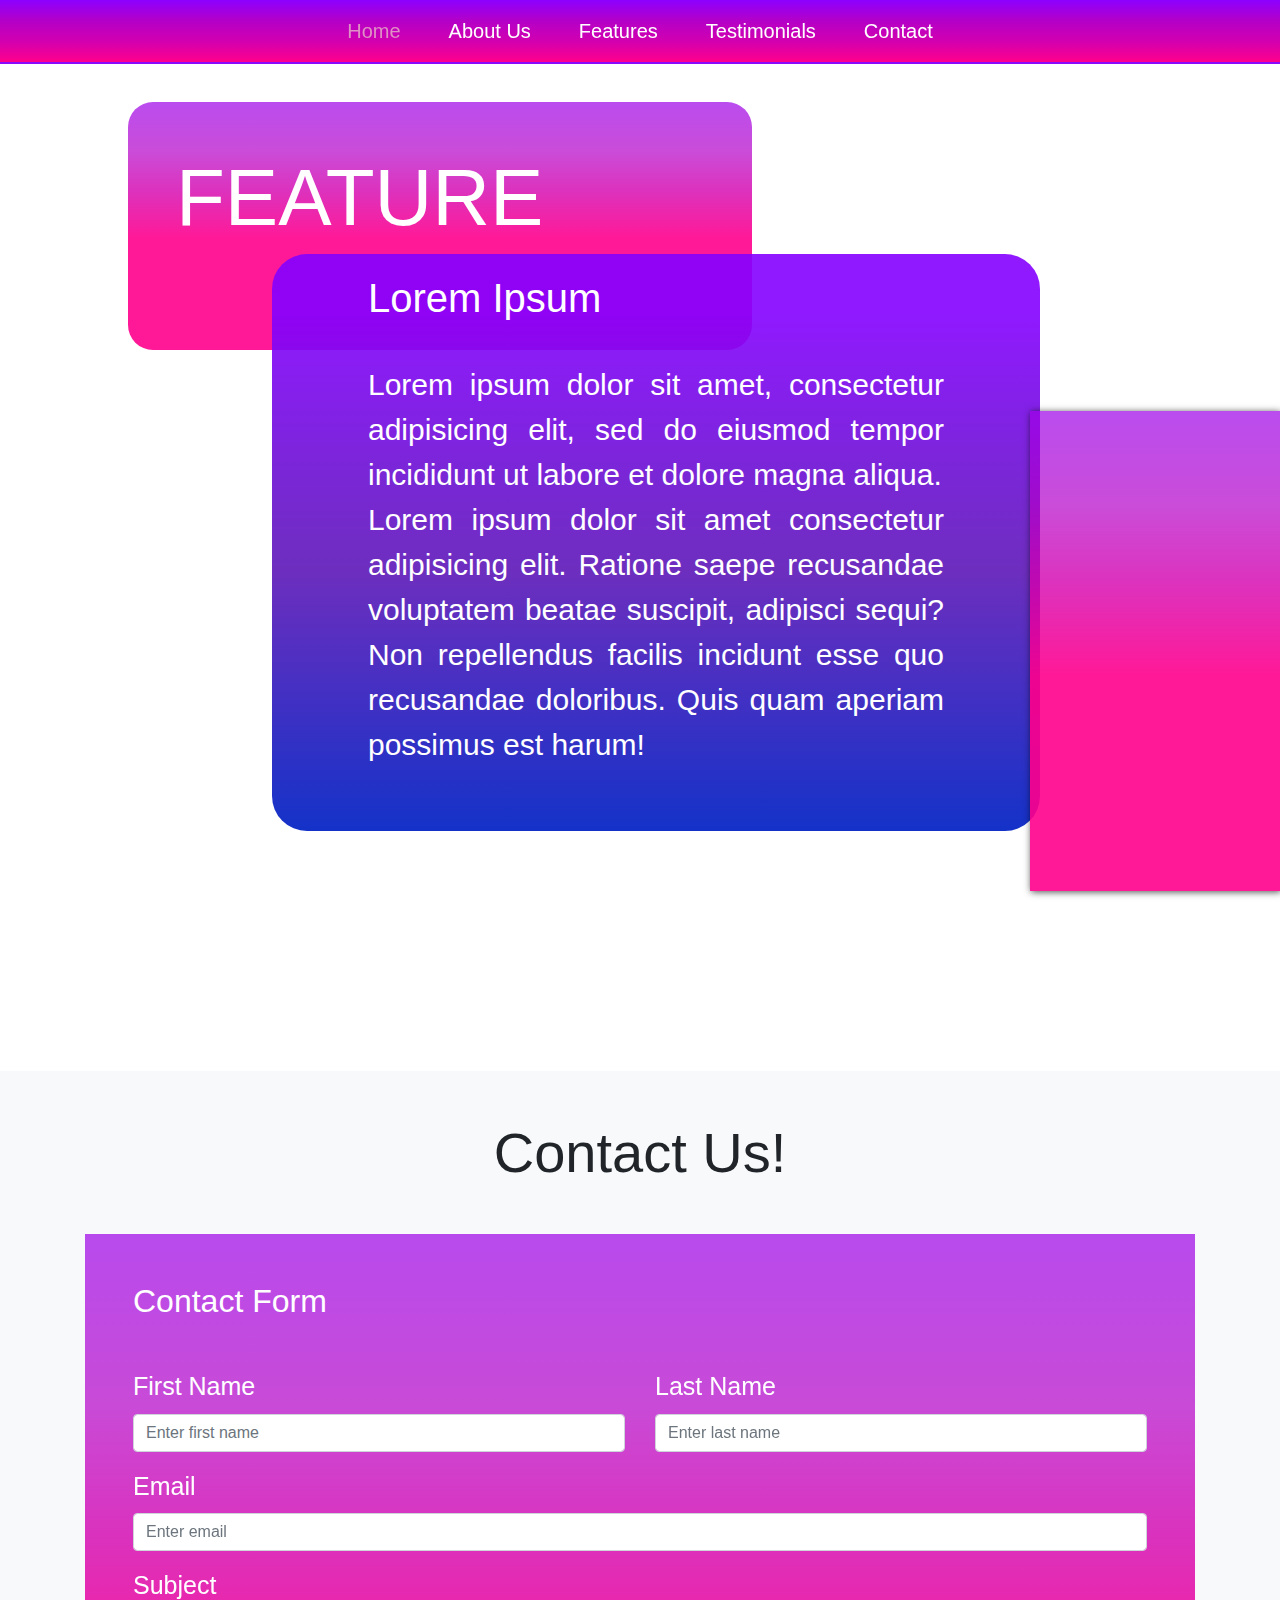
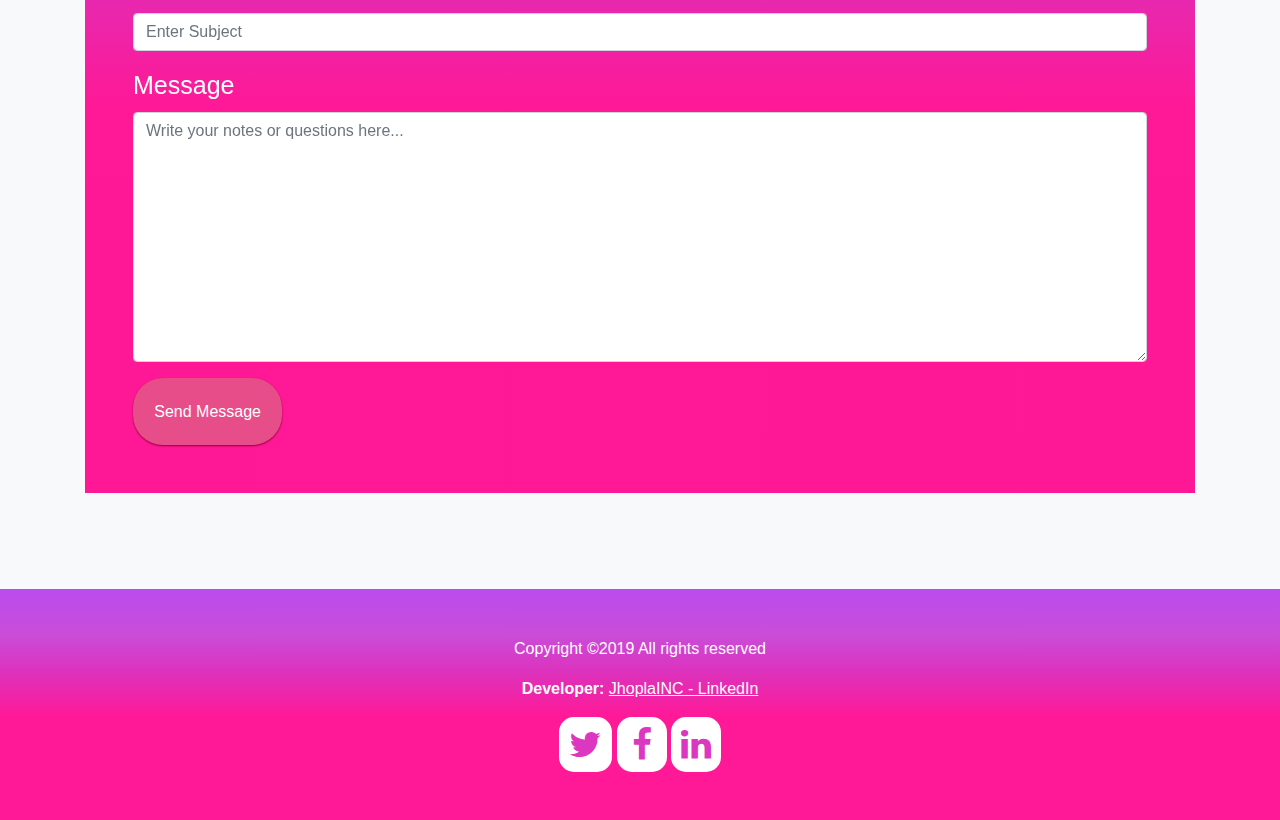
<file: feature.html>
<!DOCTYPE html>
<html lang="es">
<head>
    <!-- M E T A S -->
    <meta charset="utf-8">
    <meta http-equiv="content-type" content="text/html; charset=utf-8"/>
    <meta name="author" content="JhoplaINC - Selection Project -> Adereso"/>
    <meta name="viewport" content="width=device-width, initial-scale=1.0"/>
    <meta name="description" content="Proceso de Selección Adereso - JhoplaINC."/>
    <meta name="keywords" 
    content="Adereso, Adere.so, Selección, Adereso Selección, Postular, Postulación, Adereso Postulación, TI, Informática,
             Web, Desarrollo Web, Aplicaciones Web, Aplicación Web">

    <title>Adereso | Selección</title>

    <!-- Adereso icon -->
    <link rel="icon" href="https://www.adere.so/wp-content/uploads/2019/08/favicon-adereso.png" sizes="32x32">

    <!-- Bootstrap CDN -->
    <link rel="stylesheet" href="https://maxcdn.bootstrapcdn.com/bootstrap/4.4.1/css/bootstrap.min.css">

    <!-- Local Style -->
    <link rel="stylesheet" href="assets/css/principal.css">

    <!-- Fuentes, íconos y funcionalidad Slider -->
    <link rel="stylesheet" href="https://cdnjs.cloudflare.com/ajax/libs/font-awesome/4.7.0/css/font-awesome.min.css">
    <link rel="stylesheet" href="assets/fonts/icomoon/style.css">
    <link rel="stylesheet" href="assets/css/swiper.min.css">
</head>
<body>

<nav class="navbar navbar-expand-lg fixed-top">
    <h1 class="text-center w-25 text-white">
        Adereso.
    </h1>
    <div class="container">
        <button class="navbar-toggler position-relative navbar-dark" type="button" data-toggle="collapse"
        data-target="#navbarNav" aria-controls="navbarNav" aria-expanded="false" style="left:85%;font-size:14px"
        aria-label="Toggle navigation">
        <span class="navbar-toggler-icon"></span>
        </button>
        <div class="collapse navbar-collapse" id="navbarNav">
            <ul class="navbar-nav d-flex justify-content-center w-100">
                <li class="nav-item mx-3">
                    <a class="nav-link active" href="index.html">Home</a>
                </li>
                <li class="nav-item mx-3">
                    <a class="nav-link" href="index.html#about">About Us</a>
                </li>
                <li class="nav-item mx-3">
                    <a class="nav-link" href="index.html#features">Features</a>
                </li>
                <li class="nav-item mx-3">
                    <a class="nav-link" href="index.html#testimonials">Testimonials</a>
                </li>
                <li class="nav-item mx-3">
                    <a class="nav-link" href="index.html#contact">Contact</a>
                </li>
            </ul>
        </div>
    </div>
</nav>

<section id="feature" class="row">
    <header class="header percent-background">
        <h1>
            FEATURE
        </h1>
    </header>
    <main class="main">
        <header>
            <h1>
                Lorem Ipsum
            </h1>
        </header>
        <p id="feature-info" class="text-justify">
            Lorem ipsum dolor sit amet, consectetur adipisicing elit, 
            sed do eiusmod tempor incididunt ut labore et dolore magna aliqua. <br>
            Lorem ipsum dolor sit amet consectetur adipisicing elit. 
            Ratione saepe recusandae voluptatem beatae suscipit, 
            adipisci sequi? Non repellendus facilis incidunt esse quo 
            recusandae doloribus. Quis quam aperiam possimus est harum!
        </p>
    </main>
</section>

<section class="small-twit-section row text-center">
    <div class="col-12">
        <div class="small-tweet percent-background">
            <a href="https://twitter.com/aderesoapps"
                class="twitter-follow-button"
                data-size="large"
                data-show-count="true"
                lang="es"
                data-show-screen-name="true">
            </a>
            <a href="https://twitter.com/aderesoapps" class="twitter-timeline"
                data-dnt="true"
                data-theme="light"
                data-width="90%"
                data-height="400px"
                data-chrome="nofooter noheader">
            </a>
        </div>
    </div>
</section>

<section class="big-twit-section">
    <div class="big-tweet percent-background">
        <a href="https://twitter.com/aderesoapps"
            class="twitter-follow-button"
            data-size="large"
            data-show-count="false"
            lang="es"
            data-show-screen-name="false">
        </a>
        <a href="https://twitter.com/aderesoapps" class="twitter-timeline"
            data-dnt="true"
            data-theme="light"
            data-width="100%"
            data-height="97%"
            data-chrome="nofooter noheader">
        </a>
    </div>
</section>

<section id="contact">
    <main class="bg-light pb-5 pt-5">
        <div class="container">
            <h1 class="display-4 text-center">
                Contact Us!
            </h1>
            <form id="formContact" class="mt-5 mb-5 p-5 percent-background text-white">
                <h2 class="mb-5">
                    Contact Form
                </h2>
                <div class="row">
                    <div class="form-group col-12 col-md-6">
                        <label for="fname">First Name</label>
                        <input type="text" class="form-control" id="fname" placeholder="Enter first name" required>
                    </div>
                    <div class="form-group col-12 col-md-6">
                        <label for="lname">Last Name</label>
                        <input type="text" class="form-control" id="lname" placeholder="Enter last name" required>
                    </div>
                    <div class="form-group col-12">
                        <label for="email">Email</label>
                        <input type="email" class="form-control" id="email" placeholder="Enter email" required>
                    </div>
                    <div class="form-group col-12">
                        <label for="pwd">Subject</label>
                        <input type="text" class="form-control" id="pwd" placeholder="Enter Subject" required>
                    </div>
                    <div class="form-group col-12">
                        <label for="msg">Message</label>
                        <textarea class="form-control" placeholder="Write your notes or questions here..." name="message"
                        style="min-height:250px;"></textarea>
                    </div>
                </div>
                <button type="submit" class="btn-principal btn">Send Message</button>
            </form>
        </div>
    </main>
</section>


<footer class="p-5 text-center percent-background text-white">
    <p>Copyright &copy;2019 All rights reserved </p>
    <p>
        <strong>Developer:</strong>
        <a class="text-white" href="https://www.linkedin.com/in/jhoplainc" target="_blank">
            <u>
                JhoplaINC - LinkedIn
            </u>
        </a>
    </p>
    <a href="https://twitter.com/aderesoapps" class="fa fa-twitter" target="_blank"></a>
    <a href="https://www.facebook.com/aderesoapps/" class="fa fa-facebook" target="_blank"></a>
    <a href="https://www.linkedin.com/company/adereso/" class="fa fa-linkedin"  target="_blank"></a>
</footer>

<!-- Bootstrap Scripts -->
<script src="https://ajax.googleapis.com/ajax/libs/jquery/3.4.1/jquery.min.js"></script>
<script src="https://cdnjs.cloudflare.com/ajax/libs/popper.js/1.16.0/umd/popper.min.js"></script>
<script src="https://maxcdn.bootstrapcdn.com/bootstrap/4.4.1/js/bootstrap.min.js"></script>

<!-- TWITTER API WIDGET -->
<script async src="https://platform.twitter.com/widgets.js"></script>

</body>
</html>
</file>
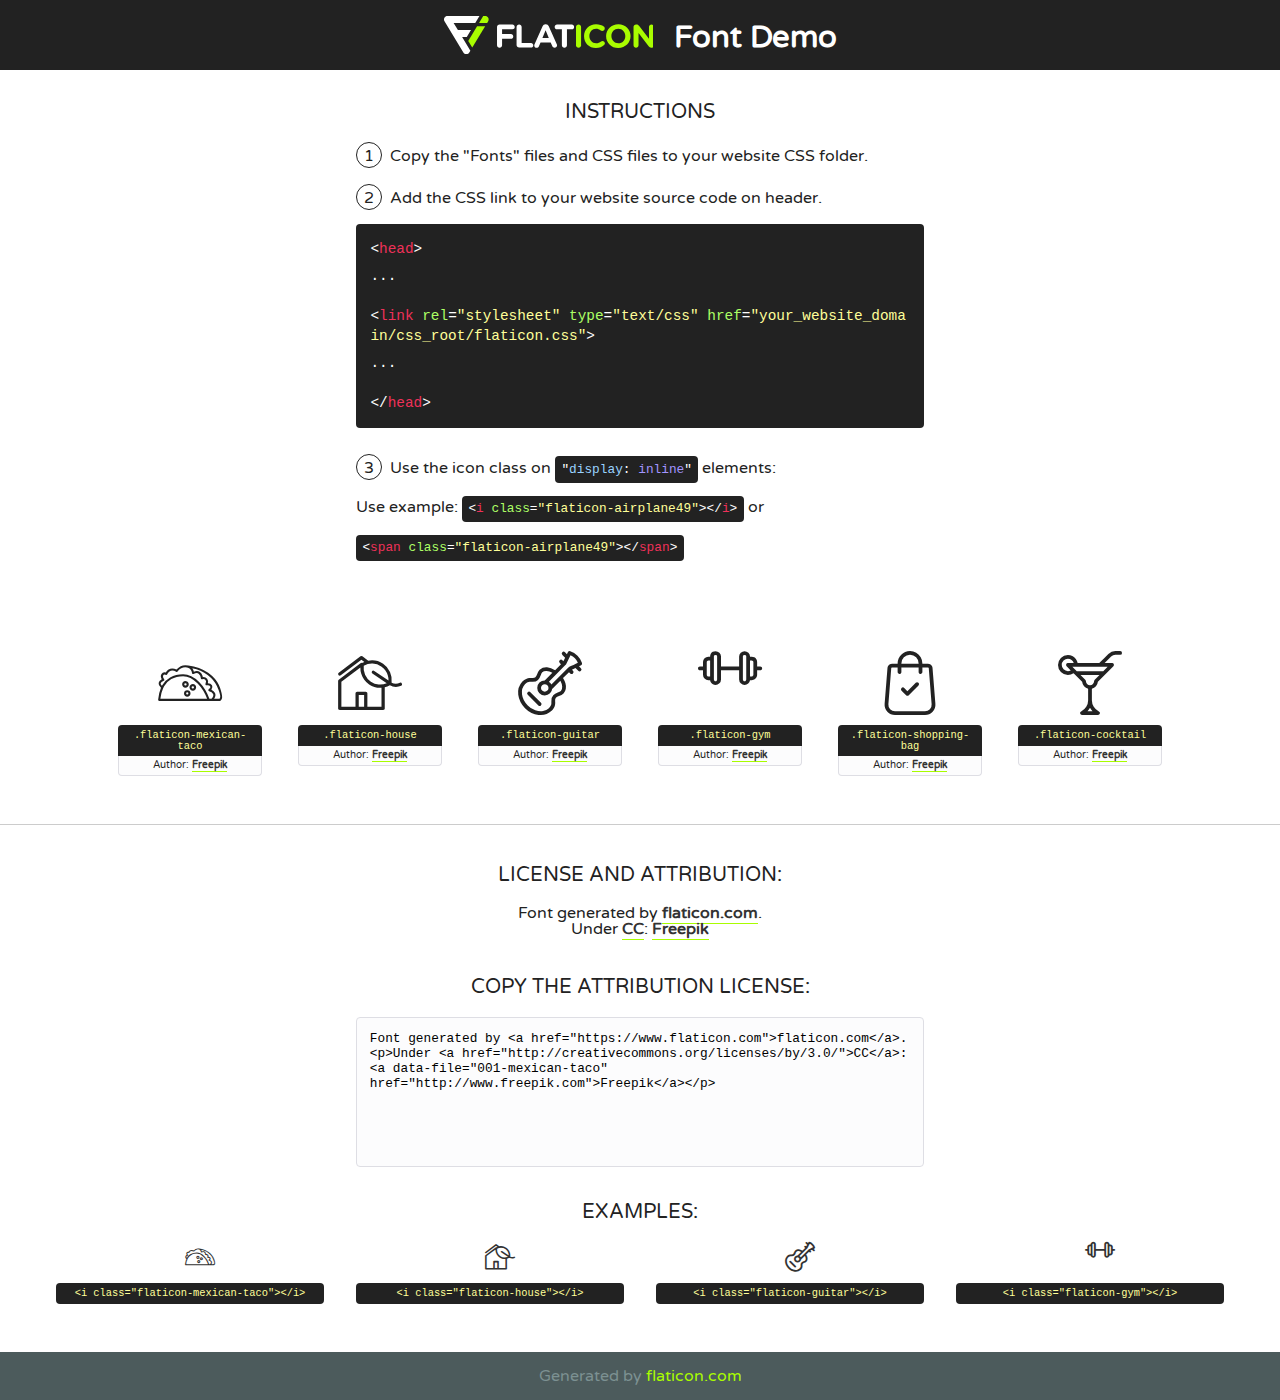
<file: assets/fonts/flaticon/font/flaticon.html>
<!DOCTYPE html>
<!--
  Flaticon icon font: Flaticon
  Creation date: 11/02/2019 11:47
-->
<html>
<!DOCTYPE html>
<html>

<head>
    <title>Flaticon WebFont</title>
    <link href="http://fonts.googleapis.com/css?family=Varela+Round" rel="stylesheet" type="text/css" />
    <link rel="stylesheet" type="text/css" href="flaticon.css">
    <meta charset="UTF-8">
    <style>
    html, body, div, span, applet, object, iframe,
    h1, h2, h3, h4, h5, h6, p, blockquote, pre,
    a, abbr, acronym, address, big, cite, code,
    del, dfn, em, img, ins, kbd, q, s, samp,
    small, strike, strong, sub, sup, tt, var,
    b, u, i, center,
    dl, dt, dd, ol, ul, li,
    fieldset, form, label, legend,
    table, caption, tbody, tfoot, thead, tr, th, td,
    article, aside, canvas, details, embed, 
    figure, figcaption, footer, header, hgroup, 
    menu, nav, output, ruby, section, summary,
    time, mark, audio, video {
        margin: 0;
        padding: 0;
        border: 0;
        font-size: 100%;
        font: inherit;
        vertical-align: baseline;
    }
    /* HTML5 display-role reset for older browsers */
    article, aside, details, figcaption, figure, 
    footer, header, hgroup, menu, nav, section {
        display: block;
    }
    body {
        line-height: 1;
    }
    ol, ul {
        list-style: none;
    }
    blockquote, q {
        quotes: none;
    }
    blockquote:before, blockquote:after,
    q:before, q:after {
        content: '';
        content: none;
    }
    table {
        border-collapse: collapse;
        border-spacing: 0;
    }
    body {
        font-family: 'Varela Round', Helvetica, Arial, sans-serif;
        font-size: 16px;
        color: #222;
    }
    a {
        color: #333;
        border-bottom: 1px solid #a9fd00;
        font-weight: bold;
        text-decoration: none;
    }
    * {
        -moz-box-sizing: border-box;
        -webkit-box-sizing: border-box;
        box-sizing: border-box;
        margin: 0;
        padding: 0;
    }
    [class^="flaticon-"]:before, [class*=" flaticon-"]:before, [class^="flaticon-"]:after, [class*=" flaticon-"]:after {
        font-family: Flaticon;
        font-size: 30px;
        font-style: normal;
        margin-left: 20px;
        color: #333;
    }
    .wrapper {
        max-width: 600px;
        margin: auto;
        padding: 0 1em;
    }
    .title {
        font-size: 1.25em;
        text-align: center;
        margin-bottom: 1em;
        text-transform: uppercase;
    }
    header {
        text-align: center;
        background-color: #222;
        color: #fff;
        padding: 1em;
    }
    header .logo {
        width: 210px;
        height: 38px;
        display: inline-block;
        vertical-align: middle;
        margin-right: 1em;
        border: none;
    }
    header strong {
        font-size: 1.95em;
        font-weight: bold;
        vertical-align: middle;
        margin-top: 5px;
        display: inline-block;
    }
    .demo {
        margin: 2em auto;
        line-height: 1.25em;
    }
    .demo ul li {
        margin-bottom: 1em;
    }
    .demo ul li .num {
        color: #222;
        border-radius: 20px;
        display: inline-block;
        width: 26px;
        padding: 3px;
        height: 26px;
        text-align: center;
        margin-right: 0.5em;
        border: 1px solid #222;
    }
    .demo ul li code {
        background-color: #222;
        border-radius: 4px;
        padding: 0.25em 0.5em;
        display: inline-block;
        color: #fff;
        font-family: Consolas,Monaco,Lucida Console,Liberation Mono,DejaVu Sans Mono,Bitstream Vera Sans Mono,Courier New, monospace;
        font-weight: lighter;
        margin-top: 1em;
        font-size: 0.8em;
        word-break: break-all;
    }
    .demo ul li code.big {
        padding: 1em;
        font-size: 0.9em;
    }
    .demo ul li code .red {
        color: #EF3159;
    }
    .demo ul li code .green {
        color: #ACFF65;
    }
    .demo ul li code .yellow {
        color: #FFFF99;
    }
    .demo ul li code .blue {
        color: #99D3FF;
    }
    .demo ul li code .purple {
        color: #A295FF;
    }
    .demo ul li code .dots {
        margin-top: 0.5em;
        display: block;
    }
    #glyphs {
        border-bottom: 1px solid #ccc;
        padding: 2em 0;
        text-align: center;
    }
    .glyph {
        display: inline-block;
        width: 9em;
        margin: 1em;
        text-align: center;
        vertical-align: top;
        background: #FFF;
    }
    .glyph .glyph-icon {
        padding: 10px;
        display: block;
        font-family:"Flaticon";
        font-size: 64px;
        line-height: 1;
    }
    .glyph .glyph-icon:before {
        font-size: 64px;
        color: #222;
        margin-left: 0;
    }
    .class-name {
        font-size: 0.65em;
        background-color: #222;
        color: #fff;
        border-radius: 4px 4px 0 0;
        padding: 0.5em;
        color: #FFFF99;
        font-family: Consolas,Monaco,Lucida Console,Liberation Mono,DejaVu Sans Mono,Bitstream Vera Sans Mono,Courier New, monospace;
    }
    .author-name {
        font-size: 0.6em;
        background-color: #fcfcfd;
        border: 1px solid #DEDEE4;
        border-top: 0;
        border-radius: 0 0 4px 4px;
        padding: 0.5em;
    }
    .class-name:last-child {
        font-size: 10px;
        color:#888;
    }
    .class-name:last-child a {
        font-size: 10px;
        color:#555;
    }
    .class-name:last-child a:hover {
        color:#a9fd00;
    }
    .glyph > input {
        display: block;
        width: 100px;
        margin: 5px auto;
        text-align: center;
        font-size: 12px;
        cursor: text;
    }
    .glyph > input.icon-input {
        font-family:"Flaticon";
        font-size: 16px;
        margin-bottom: 10px;
    }
    .attribution .title {
        margin-top: 2em;
    }
    .attribution textarea {
        background-color: #fcfcfd;
        padding: 1em;
        border: none;
        box-shadow: none;
        border: 1px solid #DEDEE4;
        border-radius: 4px;
        resize: none;
        width: 100%;
        height: 150px;
        font-size: 0.8em;
        font-family: Consolas,Monaco,Lucida Console,Liberation Mono,DejaVu Sans Mono,Bitstream Vera Sans Mono,Courier New, monospace;
        -webkit-appearance: none;
    }
    .iconsuse {
        margin: 2em auto;
        text-align: center;
        max-width: 1200px;
    }
    .iconsuse:after {
        content: '';
        display: table;
        clear: both;
    }
    .iconsuse .image {
        float: left;
        width: 25%;
        padding: 0 1em;
    }
    .iconsuse .image p {
        margin-bottom: 1em;
    }
    .iconsuse .image span {
        display: block;
        font-size: 0.65em;
        background-color: #222;
        color: #fff;
        border-radius: 4px;
        padding: 0.5em;
        color: #FFFF99;
        margin-top: 1em;
        font-family: Consolas,Monaco,Lucida Console,Liberation Mono,DejaVu Sans Mono,Bitstream Vera Sans Mono,Courier New, monospace;
    }
    #footer {
        text-align: center;
        background-color: #4C5B5C;
        color: #7c9192;
        padding: 1em;
    }
    #footer a {
        border: none;
        color: #a9fd00;
        font-weight: normal;
    }
    @media (max-width: 960px) {
        .iconsuse .image {
            width: 50%;
        }
    }
    @media (max-width: 560px) {
        .iconsuse .image {
            width: 100%;
        }
    }
    </style>
</head>

<body class="characters-off">

    <header>
        <a href="https://www.flaticon.com" target="_blank" class="logo">
            <svg version="1.1" xmlns="http://www.w3.org/2000/svg" xmlns:xlink="http://www.w3.org/1999/xlink" xmlns:a="http://ns.adobe.com/AdobeSVGViewerExtensions/3.0/" viewBox="0 0 560.875 102.036" enable-background="new 0 0 560.875 102.036" xml:space="preserve">
                <defs>
                </defs>
                <g>
                    <g class="letters">
                        <path fill="#ffffff" d="M141.596,29.675c0-3.777,2.985-6.767,6.764-6.767h34.438c3.426,0,6.15,2.728,6.15,6.15
                        c0,3.43-2.724,6.149-6.15,6.149h-27.674v13.091h23.719c3.429,0,6.151,2.724,6.151,6.15c0,3.43-2.723,6.149-6.151,6.149h-23.719
                        v17.574c0,3.773-2.986,6.761-6.764,6.761c-3.779,0-6.764-2.989-6.764-6.761V29.675z"></path>
                        <path fill="#ffffff" d="M193.844,29.149c0-3.781,2.985-6.767,6.764-6.767c3.776,0,6.763,2.985,6.763,6.767v42.957h25.039
                        c3.426,0,6.149,2.726,6.149,6.153c0,3.425-2.723,6.15-6.149,6.15h-31.802c-3.779,0-6.764-2.986-6.764-6.768V29.149z"></path>
                        <path fill="#ffffff" d="M241.891,75.71l21.438-48.407c1.492-3.341,4.215-5.357,7.906-5.357h0.792
                        c3.686,0,6.323,2.017,7.815,5.357l21.439,48.407c0.436,0.967,0.701,1.845,0.701,2.723c0,3.602-2.809,6.501-6.414,6.501
                        c-3.161,0-5.269-1.845-6.499-4.655l-4.132-9.661h-27.059l-4.301,10.102c-1.144,2.631-3.426,4.214-6.237,4.214
                        c-3.517,0-6.24-2.81-6.24-6.325C241.1,77.64,241.451,76.677,241.891,75.71z M279.932,58.666l-8.521-20.297l-8.526,20.297H279.932
                        z"></path>
                        <path fill="#ffffff" d="M314.864,35.387H301.86c-3.429,0-6.239-2.813-6.239-6.238c0-3.429,2.811-6.24,6.239-6.24h39.533
                        c3.426,0,6.237,2.811,6.237,6.24c0,3.425-2.811,6.238-6.237,6.238h-13.001v42.785c0,3.773-2.99,6.761-6.764,6.761
                        c-3.779,0-6.764-2.989-6.764-6.761V35.387z"></path>
                        <path fill="#A9FD00" d="M352.615,29.149c0-3.781,2.985-6.767,6.767-6.767c3.774,0,6.761,2.985,6.761,6.767v49.024
                        c0,3.773-2.987,6.761-6.761,6.761c-3.781,0-6.767-2.989-6.767-6.761V29.149z"></path>
                        <path fill="#A9FD00" d="M374.132,53.836v-0.179c0-17.481,13.178-31.801,32.065-31.801c9.22,0,15.459,2.458,20.557,6.238
                        c1.402,1.054,2.637,2.985,2.637,5.357c0,3.692-2.985,6.59-6.681,6.59c-1.845,0-3.071-0.702-4.044-1.319
                        c-3.776-2.813-7.729-4.393-12.562-4.393c-10.364,0-17.831,8.611-17.831,19.154v0.173c0,10.542,7.291,19.329,17.831,19.329
                        c5.715,0,9.492-1.756,13.359-4.834c1.049-0.874,2.458-1.491,4.039-1.491c3.429,0,6.325,2.813,6.325,6.236
                        c0,2.106-1.056,3.78-2.282,4.834c-5.539,4.834-12.036,7.733-21.878,7.733C387.572,85.464,374.132,71.493,374.132,53.836z"></path>
                        <path fill="#A9FD00" d="M433.009,53.836v-0.179c0-17.481,13.79-31.801,32.766-31.801c18.981,0,32.592,14.143,32.592,31.628v0.173
                        c0,17.483-13.785,31.807-32.769,31.807C446.625,85.464,433.009,71.32,433.009,53.836z M484.224,53.836v-0.179
                        c0-10.539-7.725-19.326-18.626-19.326c-10.893,0-18.449,8.611-18.449,19.154v0.173c0,10.542,7.73,19.329,18.626,19.329
                        C476.676,72.986,484.224,64.378,484.224,53.836z"></path>
                        <path fill="#A9FD00" d="M506.233,29.321c0-3.774,2.99-6.763,6.767-6.763h1.401c3.252,0,5.183,1.583,7.029,3.953l26.093,34.265
                        V29.059c0-3.692,2.99-6.677,6.681-6.677c3.683,0,6.671,2.985,6.671,6.677v48.934c0,3.78-2.987,6.765-6.764,6.765h-0.436
                        c-3.257,0-5.188-1.581-7.034-3.953l-27.056-35.492v32.944c0,3.687-2.985,6.676-6.678,6.676c-3.683,0-6.673-2.989-6.673-6.676
                        V29.321z"></path>
                    </g>
                    <g class="insignia">
                        <path fill="#ffffff" d="M48.372,56.137h12.517l11.156-18.537H37.186L25.688,18.539h57.825L94.668,0H9.271
                        C5.925,0,2.842,1.801,1.198,4.716c-1.644,2.907-1.593,6.482,0.134,9.343l50.38,83.501c1.678,2.781,4.689,4.476,7.938,4.476
                        c3.246,0,6.257-1.695,7.935-4.476l2.898-4.804L48.372,56.137z"></path>
                        <g class="i">
                            <path fill="#A9FD00" d="M93.575,18.539h0.031v0.004l21.652,0.004l2.705-4.488c1.727-2.861,1.778-6.436,0.133-9.343
                            C116.454,1.801,113.371,0,110.026,0h-5.294L93.575,18.539z"></path>
                            <polygon fill="#A9FD00" points="88.291,27.356 64.725,66.486 75.519,84.404 109.942,27.356"></polygon>
                        </g>
                    </g>
                </g>
            </svg>
        </a>
        <strong>Font Demo</strong>
    </header>


    <section class="demo wrapper">

        <p class="title">Instructions</p>

        <ul>
            <li>
                <span class="num">1</span>Copy the "Fonts" files and CSS files to your website CSS folder.
            </li>
            <li>
                <span class="num">2</span>Add the CSS link to your website source code on header.
                <code class="big">
                    &lt;<span class="red">head</span>&gt;
                    <br/><span class="dots">...</span>
                    <br/>&lt;<span class="red">link</span> <span class="green">rel</span>=<span class="yellow">"stylesheet"</span> <span class="green">type</span>=<span class="yellow">"text/css"</span> <span class="green">href</span>=<span class="yellow">"your_website_domain/css_root/flaticon.css"</span>&gt;
                    <br/><span class="dots">...</span>
                    <br/>&lt;/<span class="red">head</span>&gt;
                </code>
            </li>

            <li>
                <p>
                    <span class="num">3</span>Use the icon class on <code>"<span class="blue">display</span>:<span class="purple"> inline</span>"</code> elements:
                    <br />
                    Use example: <code>&lt;<span class="red">i</span> <span class="green">class</span>=<span class="yellow">&quot;flaticon-airplane49&quot;</span>&gt;&lt;/<span class="red">i</span>&gt;</code> or <code>&lt;<span class="red">span</span> <span class="green">class</span>=<span class="yellow">&quot;flaticon-airplane49&quot;</span>&gt;&lt;/<span class="red">span</span>&gt;</code>
            </li>
        </ul>

    </section>




   <section id="glyphs">          
    
      
        <div class="glyph"><div class="glyph-icon flaticon-mexican-taco"></div>
            <div class="class-name">.flaticon-mexican-taco</div>
            <div class="author-name">Author: <a data-file="001-mexican-taco" href="http://www.freepik.com">Freepik</a> </div> 
        </div>        
        
        <div class="glyph"><div class="glyph-icon flaticon-house"></div>
            <div class="class-name">.flaticon-house</div>
            <div class="author-name">Author: <a data-file="002-house" href="http://www.freepik.com">Freepik</a> </div> 
        </div>        
        
        <div class="glyph"><div class="glyph-icon flaticon-guitar"></div>
            <div class="class-name">.flaticon-guitar</div>
            <div class="author-name">Author: <a data-file="003-guitar" href="http://www.freepik.com">Freepik</a> </div> 
        </div>        
        
        <div class="glyph"><div class="glyph-icon flaticon-gym"></div>
            <div class="class-name">.flaticon-gym</div>
            <div class="author-name">Author: <a data-file="004-gym" href="http://www.freepik.com">Freepik</a> </div> 
        </div>        
        
        <div class="glyph"><div class="glyph-icon flaticon-shopping-bag"></div>
            <div class="class-name">.flaticon-shopping-bag</div>
            <div class="author-name">Author: <a data-file="005-shopping-bag" href="http://www.freepik.com">Freepik</a> </div> 
        </div>        
        
        <div class="glyph"><div class="glyph-icon flaticon-cocktail"></div>
            <div class="class-name">.flaticon-cocktail</div>
            <div class="author-name">Author: <a data-file="006-cocktail" href="http://www.freepik.com">Freepik</a> </div> 
        </div>        
        

    </section>



    <section class="attribution wrapper"   style="text-align:center;">

      <div class="title">License and attribution:</div><div class="attrDiv">Font generated by <a href="https://www.flaticon.com">flaticon.com</a>. <div><p>Under <a href="http://creativecommons.org/licenses/by/3.0/">CC</a>: <a data-file="001-mexican-taco" href="http://www.freepik.com">Freepik</a></p>  </div>
      </div>
      <div class="title">Copy the Attribution License:</div>

    <textarea onclick="this.focus();this.select();">Font generated by &lt;a href=&quot;https://www.flaticon.com&quot;&gt;flaticon.com&lt;/a&gt;. <p>Under <a href="http://creativecommons.org/licenses/by/3.0/">CC</a>: <a data-file="001-mexican-taco" href="http://www.freepik.com">Freepik</a></p>  
     </textarea>

    </section>

    <section class="iconsuse">

          <div class="title">Examples:</div>            
             
            <div class="image">
                <p>
                    <i class="glyph-icon flaticon-mexican-taco"></i> 
                    <span>&lt;i class=&quot;flaticon-mexican-taco&quot;&gt;&lt;/i&gt;</span>
                </p>
            </div>
            
            <div class="image">
                <p>
                    <i class="glyph-icon flaticon-house"></i> 
                    <span>&lt;i class=&quot;flaticon-house&quot;&gt;&lt;/i&gt;</span>
                </p>
            </div>
            
            <div class="image">
                <p>
                    <i class="glyph-icon flaticon-guitar"></i> 
                    <span>&lt;i class=&quot;flaticon-guitar&quot;&gt;&lt;/i&gt;</span>
                </p>
            </div>
            
            <div class="image">
                <p>
                    <i class="glyph-icon flaticon-gym"></i> 
                    <span>&lt;i class=&quot;flaticon-gym&quot;&gt;&lt;/i&gt;</span>
                </p>
            </div>
                       
        </div>
                            
    </section>

<div id="footer">
    <div>Generated by <a href="https://www.flaticon.com">flaticon.com</a>
    </div>
</div>



</body>
</html>
</file>
<file: assets/css/principal.css>
/*=======================*/
/*=== DOCUMENT STYLE ===*/
/*=====================*/

html{scroll-behavior: smooth;}

body{
    overflow-x: hidden!important;
    font-family: "Montserrat", -apple-system, BlinkMacSystemFont,
    "Segoe UI", Roboto, "Helvetica Neue", Arial, sans-serif, "Apple Color Emoji",
    "Segoe UI Emoji", "Segoe UI Symbol", "Noto Color Emoji";
}

/*===========================*/
/*=== FIN DOCUMENT STYLE ===*/
/*=========================*/



/*=====================*/
/*=== GLOBAL STYLE ===*/
/*===================*/

.navbar{
    min-width: 100%!important;
    max-width: 100%!important;
}

.navbar h1{
    display: none;
}

.smallDevice{
    display: none;
}

.small-twit-section{
    display:none;
}

.btn-principal{
    background-color: rgb(231, 77, 136);
    color: rgb(255, 255, 255);
    border-radius: 30px;
    padding: 2%;
    box-shadow: 0 1px 2px rgb(148, 0, 57);
    transition: 0.3s;
}

.btn-principal:hover{
    background-color: rgb(255, 167, 201);
    color: rgb(148, 0, 57);
    border-radius: 30px;
    padding: 2%;
    border: 1px solid rgb(231, 77, 136);
    box-shadow: 0 2px 4px rgb(231, 77, 136);
}

.smallTxt{
    text-align: justify!important;
    color:rgb(150, 150, 150);
    font-size: 20px;
}

.percent-background{
    background:linear-gradient(to bottom, rgb(140, 0, 255, 0.7) -15%,
                                          rgb(180, 0, 200, 0.7) 20%,
                                          rgb(210, 0, 175, 0.8) 35%,
                                          rgb(255, 0, 140, 0.9) 55%);
}

.principal-text{
    color: rgb(255, 255, 255);
    font-size: 25px;
}

/*=========================*/
/*=== FIN GLOBAL STYLE ===*/
/*=======================*/



/*============================*/
/*=== BARRA DE NAVEGACIÓN ===*/
/*==========================*/

.navbar-toggler{
    background-color: rgb(100, 0, 255);
}

#navbarNav li:hover{
    cursor: pointer;
}

.nav-item a{
    color: white;
}

.nav-item a:hover, .active{
    color: rgb(223, 144, 196)!important;
}


.navbar{
    background: linear-gradient(to bottom, rgb(140, 0, 255), rgb(180, 0, 200), rgb(210, 0, 175), rgb(255, 0, 140));
    border-bottom: 2px solid rgb(131, 49, 255, 0.2);
    font-size: 20px;
}

/*================================*/
/*=== FIN BARRA DE NAVEGACIÓN ===*/
/*==============================*/



/*=========================*/
/*=== SECCIÓN FEATURES ===*/
/*=======================*/

.feature{
    margin: 2% 4% 5% 4%;
    padding: 2%;
    background: linear-gradient(to bottom, rgb(140, 0, 255), rgb(180, 0, 200), rgb(210, 0, 175), rgb(255, 0, 140));
    border-radius: 10px;
}

.logoSec{
    font-size: 35px;
    color: rgb(140, 0, 255);
}

.logoSec i{
    border-radius: 35px;
    padding: 3%;
    background-color: rgb(255, 255, 255);
}

.textSec{
    font-size: 20px;
}

.fstText{
    font-weight: bold;
    color: rgb(255, 255, 255, 0.8);
}

.scndText{
    color: rgb(255, 255, 255);
}

.learnSec a{
    color:rgb(255, 255, 255);
    font-size: 20px;
}

/**********************************************/
/********** INTERACTIVE PROTOTYPES ***********/

ol li::before{
    color: rgb(124,252,0);
    font-size:35px;
    font-family: icomoon;
    content: "\e5ca";
}

.comentario{
    box-shadow: 2px 5px 15px 2px rgb(0, 0, 0, 0.2);
    padding:2%;
}

.comentario img{
    border-radius: 50px;
}

/*****************************************/
/****************************************/

        /*===========================*/
        /* F E A T U R E  H O V E R */
        /*-------------------------*/

.feature:hover{
    background:linear-gradient(to bottom, rgb(140, 0, 255) -15%,
                                          rgb(180, 0, 200) 20%,
                                          rgb(210, 0, 175) 35%,
                                          rgb(255, 0, 140) 55%);
    transition: 0.5s;
    color: rgb(255, 255, 255);
    transform: translateY(-15px);
}

.feature:hover .scndText{
    color: rgb(255, 255, 255);
}

.feature:hover .learnSec a{
    color: rgb(110, 0, 255);
    transition: 0.5s;
}

.feature:hover .logoSec{
    color: rgb(255, 255, 255);
    transition: 0.5s;
}

.feature:hover .logoSec i{
    background-color: rgb(140, 0, 255);
    transition: 0.5s;
}

.feature, .scndText, .logoSec, .logoSec i, .learnSec a{
    transition: 1s;
}

        /*===========================*/
        /* F E A T U R E  H O V E R */
        /*-------------------------*/

/*=============================*/
/*=== FIN SECCIÓN FEATURES ===*/
/*===========================*/



/*========================*/
/*=== SECCIÓN FEATURE ===*/
/*======================*/

#feature{
    margin: 5%;
    padding: 3% 10% 10% 5%;
    border-radius: 30px;
    color: rgb(255, 255, 255);
}

#feature .header{
    width: 65%;
    padding: 5% 5% 10% 5%;
    border-radius: 25px;
}

#feature .header h1{
    font-size: 80px!important;
    width: 100%;
}

#feature .main{
    background:linear-gradient(to bottom, rgb(132, 0, 255, 0.9) 10%,
                                          rgb(101, 35, 187, 0.95) 55%,
                                          rgb(20, 50, 200) 100%);
    margin: -10% 5% 5% 15%;
    padding: 2% 10% 5% 10%;
    width: 85%;
    border-radius: 35px;
}

#feature .main header{
    margin-bottom: 7%;
}

#feature-info{
    font-size: 30px;
}

/*============================*/
/*=== FIN SECCIÓN FEATURE ===*/
/*==========================*/



/*======================*/
/*=== SECCIÓN ABOUT ===*/
/*====================*/

.us-img{
    text-align: center;
}

.us-img img{  
    width:500px;
    height:400px;
}

/*===========================*/
/*=== FIN SECCIÓN ABOUT ===*/
/*========================*/



/******** SECCIÓN TESTIMONIALS ***********/
/****************************************/

.swiper-container {
	width: 100%;
    height: 450px;
}

.swiper-slide {
	font-size: 25px;
	background-color: transparent;
	display: -webkit-box;
	display: -ms-flexbox;
	display: -webkit-flex;
	display: flex;
    padding: 7% 7% 10% 10%;
}

.swiper-slide{
	height: 100%;
	overflow: auto;
	background-color: transparent;
    text-align: center;
}

.personF{
    width:110px;
    border-radius: 50px;
}

/*****************************************/
/****************************************/



/********** SECCIÓN CONTACTO *************/
/****************************************/

#formContact{
    font-size: 25px;
}

.form-control:focus{
    border-color: rgb(231, 77, 136)!important;
    box-shadow: 0 0 4px rgb(231, 77, 136)!important;
}

/****************************************/
/****************************************/



/*========================*/
/*=== SECCIÓN TWITTER ===*/
/*======================*/

.big-tweet{
    width: 250px;
    height: 480px;
    padding: 1% 1% 2% 1%;
    margin: 0;
    box-shadow: 1px 1px 7px rgba(0, 0, 0, 0.7);

    position: fixed;
    bottom: 1%;
    right: 0;
}

/*============================*/
/*=== FIN SECCIÓN TWITTER ===*/
/*==========================*/



/*=======================*/
/*=== SECCIÓN FOOTER ===*/
/*=====================*/

footer a u:hover{
    color: rgb(124,252,0);
    transition: 0.3s;
}

footer .fa{
    font-size: 35px;
    background-color: white;
    color:rgb(210, 0, 175, 0.8);
    padding: 10px;
    border-radius: 15px;
}

footer .fa-facebook{
    padding-left:15px!important;
    padding-right:15px!important;
}

footer .fa:hover{
    border-radius: 20px;
    text-decoration: none;
    transition: 0.4s;
    color: rgb(255, 255, 255);
}

footer .fa-twitter:hover{
    background-color: rgb(85, 172, 238);
}

footer .fa-facebook:hover{
    background-color: rgb(59, 89, 152);
}
footer .fa-linkedin:hover{
    background-color: rgb(0, 123, 181);
}

/*===========================*/
/*=== FIN SECCIÓN FOOTER ===*/
/*=========================*/



/************* GLOBAL QUERYS *************/
/****************************************/

@media only screen and (max-width: 992px){
    #adereso{
        display: none;
    }
    .bigDevice{
        display: none;
    }
    .smallDevice{
        display: block;
    }
    .left{
        margin-top:6%;
        padding-top: 5%;
    }
    .smallDevice aside{
        text-align: center;
    }
    .navbar h1{
        display: block;
        height: 5px;
    }
    .small-twit-section{
        display: block!important;
    }
    .big-twit-section{
        display:none!important;
    }
    #feature .header h1{
        font-size: 60px!important;
    }
    #feature .main h1{
        font-size: 40px!important;
    }
    #feature .main #feature-info{
        font-size: 20px!important;
    }
}

@media only screen and (max-width: 768px){
    header{
        margin-bottom: 20%;
    }
    .left{
        margin-top:-12%;
        padding-top:20%;
    }
    .navbar h1{
        display: block;
        height: 5px;
    }
    #about header h1{
        margin-top:0!important;
    }
    .us-img img{
        width:300px!important;
        height: 300px;
        margin-top: -25%!important;
    }
    #produccion aside header h1{
        font-size:50px;
    }
    #produccion aside .smallTxt{
        margin-top: -10%!important;
        margin-bottom: 10%;
    }
    #about aside header h1{
        font-size: 50px;
    }
    #about aside .principal-text{
        font-size: 20px;
    }
    .secTitle{
        font-size: 35px!important;
    }
    .feature{
        padding:5%!important;
    }
    .logoSec{
        font-size: 20px!important;
        margin-bottom: 5%!important;
    }
    .textSec, .learnSec a{
        font-size: 15px!important;
    }
    .inText, .aboutTxtAb{
        font-size: 20px!important;
        text-align: justify;
    }
    .textTestimonial{
        font-size: 20px!important;
    }
    .personF{
        width:90px!important;
    }
    #formContact{
        font-size: 17px!important;
    }
    footer{
        padding:10%!important;
    }
    #feature .header{
        margin-top: 10%!important;
    }
    #feature .header h1{
        font-size: 35px!important;
    }
    #feature .main{
        margin: -30% 5% 5% 15%;
    }
    #feature .main #feature-info{
        font-size: 20px!important;
    }
}

@media only screen and (max-width: 675px){
    #feature{
        margin: 5% 0 0 0!important;
        padding: 1% 1% 5% 1%!important;
    }
    #feature .header, #feature .main{
        width: 100%!important;
        margin: 0;
    }
    #feature .header{
        margin-top: 20%!important;
    }
    #feature .header h1{
        font-size: 30px!important;
    }
    #feature .main{
        margin-top: -10%!important;
        text-align: left!important;
    }
    #feature .main h1{
        font-size: 30px;
    }
    #feature .main #feature-info{
        font-size: 19px!important;
    }
    footer .fa{
        font-size: 25px;
    }
}

/****************************************/
/****************************************/
</file>
<file: assets/fonts/icomoon/style.css>
@font-face {
  font-family: 'icomoon';
  src:  url('fonts/icomoon.eot?10si43');
  src:  url('fonts/icomoon.eot?10si43#iefix') format('embedded-opentype'),
    url('fonts/icomoon.ttf?10si43') format('truetype'),
    url('fonts/icomoon.woff?10si43') format('woff'),
    url('fonts/icomoon.svg?10si43#icomoon') format('svg');
  font-weight: normal;
  font-style: normal;
}

[class^="icon-"], [class*=" icon-"] {
  /* use !important to prevent issues with browser extensions that change fonts */
  font-family: 'icomoon' !important;
  speak: none;
  font-style: normal;
  font-weight: normal;
  font-variant: normal;
  text-transform: none;
  line-height: 1;

  /* Better Font Rendering =========== */
  -webkit-font-smoothing: antialiased;
  -moz-osx-font-smoothing: grayscale;
}

.icon-asterisk:before {
  content: "\f069";
}
.icon-plus:before {
  content: "\f067";
}
.icon-question:before {
  content: "\f128";
}
.icon-minus:before {
  content: "\f068";
}
.icon-glass:before {
  content: "\f000";
}
.icon-music:before {
  content: "\f001";
}
.icon-search:before {
  content: "\f002";
}
.icon-envelope-o:before {
  content: "\f003";
}
.icon-heart:before {
  content: "\f004";
}
.icon-star:before {
  content: "\f005";
}
.icon-star-o:before {
  content: "\f006";
}
.icon-user:before {
  content: "\f007";
}
.icon-film:before {
  content: "\f008";
}
.icon-th-large:before {
  content: "\f009";
}
.icon-th:before {
  content: "\f00a";
}
.icon-th-list:before {
  content: "\f00b";
}
.icon-check:before {
  content: "\f00c";
}
.icon-close:before {
  content: "\f00d";
}
.icon-remove:before {
  content: "\f00d";
}
.icon-times:before {
  content: "\f00d";
}
.icon-search-plus:before {
  content: "\f00e";
}
.icon-search-minus:before {
  content: "\f010";
}
.icon-power-off:before {
  content: "\f011";
}
.icon-signal:before {
  content: "\f012";
}
.icon-cog:before {
  content: "\f013";
}
.icon-gear:before {
  content: "\f013";
}
.icon-trash-o:before {
  content: "\f014";
}
.icon-home:before {
  content: "\f015";
}
.icon-file-o:before {
  content: "\f016";
}
.icon-clock-o:before {
  content: "\f017";
}
.icon-road:before {
  content: "\f018";
}
.icon-download:before {
  content: "\f019";
}
.icon-arrow-circle-o-down:before {
  content: "\f01a";
}
.icon-arrow-circle-o-up:before {
  content: "\f01b";
}
.icon-inbox:before {
  content: "\f01c";
}
.icon-play-circle-o:before {
  content: "\f01d";
}
.icon-repeat:before {
  content: "\f01e";
}
.icon-rotate-right:before {
  content: "\f01e";
}
.icon-refresh:before {
  content: "\f021";
}
.icon-list-alt:before {
  content: "\f022";
}
.icon-lock:before {
  content: "\f023";
}
.icon-flag:before {
  content: "\f024";
}
.icon-headphones:before {
  content: "\f025";
}
.icon-volume-off:before {
  content: "\f026";
}
.icon-volume-down:before {
  content: "\f027";
}
.icon-volume-up:before {
  content: "\f028";
}
.icon-qrcode:before {
  content: "\f029";
}
.icon-barcode:before {
  content: "\f02a";
}
.icon-tag:before {
  content: "\f02b";
}
.icon-tags:before {
  content: "\f02c";
}
.icon-book:before {
  content: "\f02d";
}
.icon-bookmark:before {
  content: "\f02e";
}
.icon-print:before {
  content: "\f02f";
}
.icon-camera:before {
  content: "\f030";
}
.icon-font:before {
  content: "\f031";
}
.icon-bold:before {
  content: "\f032";
}
.icon-italic:before {
  content: "\f033";
}
.icon-text-height:before {
  content: "\f034";
}
.icon-text-width:before {
  content: "\f035";
}
.icon-align-left:before {
  content: "\f036";
}
.icon-align-center:before {
  content: "\f037";
}
.icon-align-right:before {
  content: "\f038";
}
.icon-align-justify:before {
  content: "\f039";
}
.icon-list:before {
  content: "\f03a";
}
.icon-dedent:before {
  content: "\f03b";
}
.icon-outdent:before {
  content: "\f03b";
}
.icon-indent:before {
  content: "\f03c";
}
.icon-video-camera:before {
  content: "\f03d";
}
.icon-image:before {
  content: "\f03e";
}
.icon-photo:before {
  content: "\f03e";
}
.icon-picture-o:before {
  content: "\f03e";
}
.icon-pencil:before {
  content: "\f040";
}
.icon-map-marker:before {
  content: "\f041";
}
.icon-adjust:before {
  content: "\f042";
}
.icon-tint:before {
  content: "\f043";
}
.icon-edit:before {
  content: "\f044";
}
.icon-pencil-square-o:before {
  content: "\f044";
}
.icon-share-square-o:before {
  content: "\f045";
}
.icon-check-square-o:before {
  content: "\f046";
}
.icon-arrows:before {
  content: "\f047";
}
.icon-step-backward:before {
  content: "\f048";
}
.icon-fast-backward:before {
  content: "\f049";
}
.icon-backward:before {
  content: "\f04a";
}
.icon-play:before {
  content: "\f04b";
}
.icon-pause:before {
  content: "\f04c";
}
.icon-stop:before {
  content: "\f04d";
}
.icon-forward:before {
  content: "\f04e";
}
.icon-fast-forward:before {
  content: "\f050";
}
.icon-step-forward:before {
  content: "\f051";
}
.icon-eject:before {
  content: "\f052";
}
.icon-chevron-left:before {
  content: "\f053";
}
.icon-chevron-right:before {
  content: "\f054";
}
.icon-plus-circle:before {
  content: "\f055";
}
.icon-minus-circle:before {
  content: "\f056";
}
.icon-times-circle:before {
  content: "\f057";
}
.icon-check-circle:before {
  content: "\f058";
}
.icon-question-circle:before {
  content: "\f059";
}
.icon-info-circle:before {
  content: "\f05a";
}
.icon-crosshairs:before {
  content: "\f05b";
}
.icon-times-circle-o:before {
  content: "\f05c";
}
.icon-check-circle-o:before {
  content: "\f05d";
}
.icon-ban:before {
  content: "\f05e";
}
.icon-arrow-left:before {
  content: "\f060";
}
.icon-arrow-right:before {
  content: "\f061";
}
.icon-arrow-up:before {
  content: "\f062";
}
.icon-arrow-down:before {
  content: "\f063";
}
.icon-mail-forward:before {
  content: "\f064";
}
.icon-share:before {
  content: "\f064";
}
.icon-expand:before {
  content: "\f065";
}
.icon-compress:before {
  content: "\f066";
}
.icon-exclamation-circle:before {
  content: "\f06a";
}
.icon-gift:before {
  content: "\f06b";
}
.icon-leaf:before {
  content: "\f06c";
}
.icon-fire:before {
  content: "\f06d";
}
.icon-eye:before {
  content: "\f06e";
}
.icon-eye-slash:before {
  content: "\f070";
}
.icon-exclamation-triangle:before {
  content: "\f071";
}
.icon-warning:before {
  content: "\f071";
}
.icon-plane:before {
  content: "\f072";
}
.icon-calendar:before {
  content: "\f073";
}
.icon-random:before {
  content: "\f074";
}
.icon-comment:before {
  content: "\f075";
}
.icon-magnet:before {
  content: "\f076";
}
.icon-chevron-up:before {
  content: "\f077";
}
.icon-chevron-down:before {
  content: "\f078";
}
.icon-retweet:before {
  content: "\f079";
}
.icon-shopping-cart:before {
  content: "\f07a";
}
.icon-folder:before {
  content: "\f07b";
}
.icon-folder-open:before {
  content: "\f07c";
}
.icon-arrows-v:before {
  content: "\f07d";
}
.icon-arrows-h:before {
  content: "\f07e";
}
.icon-bar-chart:before {
  content: "\f080";
}
.icon-bar-chart-o:before {
  content: "\f080";
}
.icon-twitter-square:before {
  content: "\f081";
}
.icon-facebook-square:before {
  content: "\f082";
}
.icon-camera-retro:before {
  content: "\f083";
}
.icon-key:before {
  content: "\f084";
}
.icon-cogs:before {
  content: "\f085";
}
.icon-gears:before {
  content: "\f085";
}
.icon-comments:before {
  content: "\f086";
}
.icon-thumbs-o-up:before {
  content: "\f087";
}
.icon-thumbs-o-down:before {
  content: "\f088";
}
.icon-star-half:before {
  content: "\f089";
}
.icon-heart-o:before {
  content: "\f08a";
}
.icon-sign-out:before {
  content: "\f08b";
}
.icon-linkedin-square:before {
  content: "\f08c";
}
.icon-thumb-tack:before {
  content: "\f08d";
}
.icon-external-link:before {
  content: "\f08e";
}
.icon-sign-in:before {
  content: "\f090";
}
.icon-trophy:before {
  content: "\f091";
}
.icon-github-square:before {
  content: "\f092";
}
.icon-upload:before {
  content: "\f093";
}
.icon-lemon-o:before {
  content: "\f094";
}
.icon-phone:before {
  content: "\f095";
}
.icon-square-o:before {
  content: "\f096";
}
.icon-bookmark-o:before {
  content: "\f097";
}
.icon-phone-square:before {
  content: "\f098";
}
.icon-twitter:before {
  content: "\f099";
}
.icon-facebook:before {
  content: "\f09a";
}
.icon-facebook-f:before {
  content: "\f09a";
}
.icon-github:before {
  content: "\f09b";
}
.icon-unlock:before {
  content: "\f09c";
}
.icon-credit-card:before {
  content: "\f09d";
}
.icon-feed:before {
  content: "\f09e";
}
.icon-rss:before {
  content: "\f09e";
}
.icon-hdd-o:before {
  content: "\f0a0";
}
.icon-bullhorn:before {
  content: "\f0a1";
}
.icon-bell-o:before {
  content: "\f0a2";
}
.icon-certificate:before {
  content: "\f0a3";
}
.icon-hand-o-right:before {
  content: "\f0a4";
}
.icon-hand-o-left:before {
  content: "\f0a5";
}
.icon-hand-o-up:before {
  content: "\f0a6";
}
.icon-hand-o-down:before {
  content: "\f0a7";
}
.icon-arrow-circle-left:before {
  content: "\f0a8";
}
.icon-arrow-circle-right:before {
  content: "\f0a9";
}
.icon-arrow-circle-up:before {
  content: "\f0aa";
}
.icon-arrow-circle-down:before {
  content: "\f0ab";
}
.icon-globe:before {
  content: "\f0ac";
}
.icon-wrench:before {
  content: "\f0ad";
}
.icon-tasks:before {
  content: "\f0ae";
}
.icon-filter:before {
  content: "\f0b0";
}
.icon-briefcase:before {
  content: "\f0b1";
}
.icon-arrows-alt:before {
  content: "\f0b2";
}
.icon-group:before {
  content: "\f0c0";
}
.icon-users:before {
  content: "\f0c0";
}
.icon-chain:before {
  content: "\f0c1";
}
.icon-link:before {
  content: "\f0c1";
}
.icon-cloud:before {
  content: "\f0c2";
}
.icon-flask:before {
  content: "\f0c3";
}
.icon-cut:before {
  content: "\f0c4";
}
.icon-scissors:before {
  content: "\f0c4";
}
.icon-copy:before {
  content: "\f0c5";
}
.icon-files-o:before {
  content: "\f0c5";
}
.icon-paperclip:before {
  content: "\f0c6";
}
.icon-floppy-o:before {
  content: "\f0c7";
}
.icon-save:before {
  content: "\f0c7";
}
.icon-square:before {
  content: "\f0c8";
}
.icon-bars:before {
  content: "\f0c9";
}
.icon-navicon:before {
  content: "\f0c9";
}
.icon-reorder:before {
  content: "\f0c9";
}
.icon-list-ul:before {
  content: "\f0ca";
}
.icon-list-ol:before {
  content: "\f0cb";
}
.icon-strikethrough:before {
  content: "\f0cc";
}
.icon-underline:before {
  content: "\f0cd";
}
.icon-table:before {
  content: "\f0ce";
}
.icon-magic:before {
  content: "\f0d0";
}
.icon-truck:before {
  content: "\f0d1";
}
.icon-pinterest:before {
  content: "\f0d2";
}
.icon-pinterest-square:before {
  content: "\f0d3";
}
.icon-google-plus-square:before {
  content: "\f0d4";
}
.icon-google-plus:before {
  content: "\f0d5";
}
.icon-money:before {
  content: "\f0d6";
}
.icon-caret-down:before {
  content: "\f0d7";
}
.icon-caret-up:before {
  content: "\f0d8";
}
.icon-caret-left:before {
  content: "\f0d9";
}
.icon-caret-right:before {
  content: "\f0da";
}
.icon-columns:before {
  content: "\f0db";
}
.icon-sort:before {
  content: "\f0dc";
}
.icon-unsorted:before {
  content: "\f0dc";
}
.icon-sort-desc:before {
  content: "\f0dd";
}
.icon-sort-down:before {
  content: "\f0dd";
}
.icon-sort-asc:before {
  content: "\f0de";
}
.icon-sort-up:before {
  content: "\f0de";
}
.icon-envelope:before {
  content: "\f0e0";
}
.icon-linkedin:before {
  content: "\f0e1";
}
.icon-rotate-left:before {
  content: "\f0e2";
}
.icon-undo:before {
  content: "\f0e2";
}
.icon-gavel:before {
  content: "\f0e3";
}
.icon-legal:before {
  content: "\f0e3";
}
.icon-dashboard:before {
  content: "\f0e4";
}
.icon-tachometer:before {
  content: "\f0e4";
}
.icon-comment-o:before {
  content: "\f0e5";
}
.icon-comments-o:before {
  content: "\f0e6";
}
.icon-bolt:before {
  content: "\f0e7";
}
.icon-flash:before {
  content: "\f0e7";
}
.icon-sitemap:before {
  content: "\f0e8";
}
.icon-umbrella:before {
  content: "\f0e9";
}
.icon-clipboard:before {
  content: "\f0ea";
}
.icon-paste:before {
  content: "\f0ea";
}
.icon-lightbulb-o:before {
  content: "\f0eb";
}
.icon-exchange:before {
  content: "\f0ec";
}
.icon-cloud-download:before {
  content: "\f0ed";
}
.icon-cloud-upload:before {
  content: "\f0ee";
}
.icon-user-md:before {
  content: "\f0f0";
}
.icon-stethoscope:before {
  content: "\f0f1";
}
.icon-suitcase:before {
  content: "\f0f2";
}
.icon-bell:before {
  content: "\f0f3";
}
.icon-coffee:before {
  content: "\f0f4";
}
.icon-cutlery:before {
  content: "\f0f5";
}
.icon-file-text-o:before {
  content: "\f0f6";
}
.icon-building-o:before {
  content: "\f0f7";
}
.icon-hospital-o:before {
  content: "\f0f8";
}
.icon-ambulance:before {
  content: "\f0f9";
}
.icon-medkit:before {
  content: "\f0fa";
}
.icon-fighter-jet:before {
  content: "\f0fb";
}
.icon-beer:before {
  content: "\f0fc";
}
.icon-h-square:before {
  content: "\f0fd";
}
.icon-plus-square:before {
  content: "\f0fe";
}
.icon-angle-double-left:before {
  content: "\f100";
}
.icon-angle-double-right:before {
  content: "\f101";
}
.icon-angle-double-up:before {
  content: "\f102";
}
.icon-angle-double-down:before {
  content: "\f103";
}
.icon-angle-left:before {
  content: "\f104";
}
.icon-angle-right:before {
  content: "\f105";
}
.icon-angle-up:before {
  content: "\f106";
}
.icon-angle-down:before {
  content: "\f107";
}
.icon-desktop:before {
  content: "\f108";
}
.icon-laptop:before {
  content: "\f109";
}
.icon-tablet:before {
  content: "\f10a";
}
.icon-mobile:before {
  content: "\f10b";
}
.icon-mobile-phone:before {
  content: "\f10b";
}
.icon-circle-o:before {
  content: "\f10c";
}
.icon-quote-left:before {
  content: "\f10d";
}
.icon-quote-right:before {
  content: "\f10e";
}
.icon-spinner:before {
  content: "\f110";
}
.icon-circle:before {
  content: "\f111";
}
.icon-mail-reply:before {
  content: "\f112";
}
.icon-reply:before {
  content: "\f112";
}
.icon-github-alt:before {
  content: "\f113";
}
.icon-folder-o:before {
  content: "\f114";
}
.icon-folder-open-o:before {
  content: "\f115";
}
.icon-smile-o:before {
  content: "\f118";
}
.icon-frown-o:before {
  content: "\f119";
}
.icon-meh-o:before {
  content: "\f11a";
}
.icon-gamepad:before {
  content: "\f11b";
}
.icon-keyboard-o:before {
  content: "\f11c";
}
.icon-flag-o:before {
  content: "\f11d";
}
.icon-flag-checkered:before {
  content: "\f11e";
}
.icon-terminal:before {
  content: "\f120";
}
.icon-code:before {
  content: "\f121";
}
.icon-mail-reply-all:before {
  content: "\f122";
}
.icon-reply-all:before {
  content: "\f122";
}
.icon-star-half-empty:before {
  content: "\f123";
}
.icon-star-half-full:before {
  content: "\f123";
}
.icon-star-half-o:before {
  content: "\f123";
}
.icon-location-arrow:before {
  content: "\f124";
}
.icon-crop:before {
  content: "\f125";
}
.icon-code-fork:before {
  content: "\f126";
}
.icon-chain-broken:before {
  content: "\f127";
}
.icon-unlink:before {
  content: "\f127";
}
.icon-info:before {
  content: "\f129";
}
.icon-exclamation:before {
  content: "\f12a";
}
.icon-superscript:before {
  content: "\f12b";
}
.icon-subscript:before {
  content: "\f12c";
}
.icon-eraser:before {
  content: "\f12d";
}
.icon-puzzle-piece:before {
  content: "\f12e";
}
.icon-microphone:before {
  content: "\f130";
}
.icon-microphone-slash:before {
  content: "\f131";
}
.icon-shield:before {
  content: "\f132";
}
.icon-calendar-o:before {
  content: "\f133";
}
.icon-fire-extinguisher:before {
  content: "\f134";
}
.icon-rocket:before {
  content: "\f135";
}
.icon-maxcdn:before {
  content: "\f136";
}
.icon-chevron-circle-left:before {
  content: "\f137";
}
.icon-chevron-circle-right:before {
  content: "\f138";
}
.icon-chevron-circle-up:before {
  content: "\f139";
}
.icon-chevron-circle-down:before {
  content: "\f13a";
}
.icon-html5:before {
  content: "\f13b";
}
.icon-css3:before {
  content: "\f13c";
}
.icon-anchor:before {
  content: "\f13d";
}
.icon-unlock-alt:before {
  content: "\f13e";
}
.icon-bullseye:before {
  content: "\f140";
}
.icon-ellipsis-h:before {
  content: "\f141";
}
.icon-ellipsis-v:before {
  content: "\f142";
}
.icon-rss-square:before {
  content: "\f143";
}
.icon-play-circle:before {
  content: "\f144";
}
.icon-ticket:before {
  content: "\f145";
}
.icon-minus-square:before {
  content: "\f146";
}
.icon-minus-square-o:before {
  content: "\f147";
}
.icon-level-up:before {
  content: "\f148";
}
.icon-level-down:before {
  content: "\f149";
}
.icon-check-square:before {
  content: "\f14a";
}
.icon-pencil-square:before {
  content: "\f14b";
}
.icon-external-link-square:before {
  content: "\f14c";
}
.icon-share-square:before {
  content: "\f14d";
}
.icon-compass:before {
  content: "\f14e";
}
.icon-caret-square-o-down:before {
  content: "\f150";
}
.icon-toggle-down:before {
  content: "\f150";
}
.icon-caret-square-o-up:before {
  content: "\f151";
}
.icon-toggle-up:before {
  content: "\f151";
}
.icon-caret-square-o-right:before {
  content: "\f152";
}
.icon-toggle-right:before {
  content: "\f152";
}
.icon-eur:before {
  content: "\f153";
}
.icon-euro:before {
  content: "\f153";
}
.icon-gbp:before {
  content: "\f154";
}
.icon-dollar:before {
  content: "\f155";
}
.icon-usd:before {
  content: "\f155";
}
.icon-inr:before {
  content: "\f156";
}
.icon-rupee:before {
  content: "\f156";
}
.icon-cny:before {
  content: "\f157";
}
.icon-jpy:before {
  content: "\f157";
}
.icon-rmb:before {
  content: "\f157";
}
.icon-yen:before {
  content: "\f157";
}
.icon-rouble:before {
  content: "\f158";
}
.icon-rub:before {
  content: "\f158";
}
.icon-ruble:before {
  content: "\f158";
}
.icon-krw:before {
  content: "\f159";
}
.icon-won:before {
  content: "\f159";
}
.icon-bitcoin:before {
  content: "\f15a";
}
.icon-btc:before {
  content: "\f15a";
}
.icon-file:before {
  content: "\f15b";
}
.icon-file-text:before {
  content: "\f15c";
}
.icon-sort-alpha-asc:before {
  content: "\f15d";
}
.icon-sort-alpha-desc:before {
  content: "\f15e";
}
.icon-sort-amount-asc:before {
  content: "\f160";
}
.icon-sort-amount-desc:before {
  content: "\f161";
}
.icon-sort-numeric-asc:before {
  content: "\f162";
}
.icon-sort-numeric-desc:before {
  content: "\f163";
}
.icon-thumbs-up:before {
  content: "\f164";
}
.icon-thumbs-down:before {
  content: "\f165";
}
.icon-youtube-square:before {
  content: "\f166";
}
.icon-youtube:before {
  content: "\f167";
}
.icon-xing:before {
  content: "\f168";
}
.icon-xing-square:before {
  content: "\f169";
}
.icon-youtube-play:before {
  content: "\f16a";
}
.icon-dropbox:before {
  content: "\f16b";
}
.icon-stack-overflow:before {
  content: "\f16c";
}
.icon-instagram:before {
  content: "\f16d";
}
.icon-flickr:before {
  content: "\f16e";
}
.icon-adn:before {
  content: "\f170";
}
.icon-bitbucket:before {
  content: "\f171";
}
.icon-bitbucket-square:before {
  content: "\f172";
}
.icon-tumblr:before {
  content: "\f173";
}
.icon-tumblr-square:before {
  content: "\f174";
}
.icon-long-arrow-down:before {
  content: "\f175";
}
.icon-long-arrow-up:before {
  content: "\f176";
}
.icon-long-arrow-left:before {
  content: "\f177";
}
.icon-long-arrow-right:before {
  content: "\f178";
}
.icon-apple:before {
  content: "\f179";
}
.icon-windows:before {
  content: "\f17a";
}
.icon-android:before {
  content: "\f17b";
}
.icon-linux:before {
  content: "\f17c";
}
.icon-dribbble:before {
  content: "\f17d";
}
.icon-skype:before {
  content: "\f17e";
}
.icon-foursquare:before {
  content: "\f180";
}
.icon-trello:before {
  content: "\f181";
}
.icon-female:before {
  content: "\f182";
}
.icon-male:before {
  content: "\f183";
}
.icon-gittip:before {
  content: "\f184";
}
.icon-gratipay:before {
  content: "\f184";
}
.icon-sun-o:before {
  content: "\f185";
}
.icon-moon-o:before {
  content: "\f186";
}
.icon-archive:before {
  content: "\f187";
}
.icon-bug:before {
  content: "\f188";
}
.icon-vk:before {
  content: "\f189";
}
.icon-weibo:before {
  content: "\f18a";
}
.icon-renren:before {
  content: "\f18b";
}
.icon-pagelines:before {
  content: "\f18c";
}
.icon-stack-exchange:before {
  content: "\f18d";
}
.icon-arrow-circle-o-right:before {
  content: "\f18e";
}
.icon-arrow-circle-o-left:before {
  content: "\f190";
}
.icon-caret-square-o-left:before {
  content: "\f191";
}
.icon-toggle-left:before {
  content: "\f191";
}
.icon-dot-circle-o:before {
  content: "\f192";
}
.icon-wheelchair:before {
  content: "\f193";
}
.icon-vimeo-square:before {
  content: "\f194";
}
.icon-try:before {
  content: "\f195";
}
.icon-turkish-lira:before {
  content: "\f195";
}
.icon-plus-square-o:before {
  content: "\f196";
}
.icon-space-shuttle:before {
  content: "\f197";
}
.icon-slack:before {
  content: "\f198";
}
.icon-envelope-square:before {
  content: "\f199";
}
.icon-wordpress:before {
  content: "\f19a";
}
.icon-openid:before {
  content: "\f19b";
}
.icon-bank:before {
  content: "\f19c";
}
.icon-institution:before {
  content: "\f19c";
}
.icon-university:before {
  content: "\f19c";
}
.icon-graduation-cap:before {
  content: "\f19d";
}
.icon-mortar-board:before {
  content: "\f19d";
}
.icon-yahoo:before {
  content: "\f19e";
}
.icon-google:before {
  content: "\f1a0";
}
.icon-reddit:before {
  content: "\f1a1";
}
.icon-reddit-square:before {
  content: "\f1a2";
}
.icon-stumbleupon-circle:before {
  content: "\f1a3";
}
.icon-stumbleupon:before {
  content: "\f1a4";
}
.icon-delicious:before {
  content: "\f1a5";
}
.icon-digg:before {
  content: "\f1a6";
}
.icon-pied-piper-pp:before {
  content: "\f1a7";
}
.icon-pied-piper-alt:before {
  content: "\f1a8";
}
.icon-drupal:before {
  content: "\f1a9";
}
.icon-joomla:before {
  content: "\f1aa";
}
.icon-language:before {
  content: "\f1ab";
}
.icon-fax:before {
  content: "\f1ac";
}
.icon-building:before {
  content: "\f1ad";
}
.icon-child:before {
  content: "\f1ae";
}
.icon-paw:before {
  content: "\f1b0";
}
.icon-spoon:before {
  content: "\f1b1";
}
.icon-cube:before {
  content: "\f1b2";
}
.icon-cubes:before {
  content: "\f1b3";
}
.icon-behance:before {
  content: "\f1b4";
}
.icon-behance-square:before {
  content: "\f1b5";
}
.icon-steam:before {
  content: "\f1b6";
}
.icon-steam-square:before {
  content: "\f1b7";
}
.icon-recycle:before {
  content: "\f1b8";
}
.icon-automobile:before {
  content: "\f1b9";
}
.icon-car:before {
  content: "\f1b9";
}
.icon-cab:before {
  content: "\f1ba";
}
.icon-taxi:before {
  content: "\f1ba";
}
.icon-tree:before {
  content: "\f1bb";
}
.icon-spotify:before {
  content: "\f1bc";
}
.icon-deviantart:before {
  content: "\f1bd";
}
.icon-soundcloud:before {
  content: "\f1be";
}
.icon-database:before {
  content: "\f1c0";
}
.icon-file-pdf-o:before {
  content: "\f1c1";
}
.icon-file-word-o:before {
  content: "\f1c2";
}
.icon-file-excel-o:before {
  content: "\f1c3";
}
.icon-file-powerpoint-o:before {
  content: "\f1c4";
}
.icon-file-image-o:before {
  content: "\f1c5";
}
.icon-file-photo-o:before {
  content: "\f1c5";
}
.icon-file-picture-o:before {
  content: "\f1c5";
}
.icon-file-archive-o:before {
  content: "\f1c6";
}
.icon-file-zip-o:before {
  content: "\f1c6";
}
.icon-file-audio-o:before {
  content: "\f1c7";
}
.icon-file-sound-o:before {
  content: "\f1c7";
}
.icon-file-movie-o:before {
  content: "\f1c8";
}
.icon-file-video-o:before {
  content: "\f1c8";
}
.icon-file-code-o:before {
  content: "\f1c9";
}
.icon-vine:before {
  content: "\f1ca";
}
.icon-codepen:before {
  content: "\f1cb";
}
.icon-jsfiddle:before {
  content: "\f1cc";
}
.icon-life-bouy:before {
  content: "\f1cd";
}
.icon-life-buoy:before {
  content: "\f1cd";
}
.icon-life-ring:before {
  content: "\f1cd";
}
.icon-life-saver:before {
  content: "\f1cd";
}
.icon-support:before {
  content: "\f1cd";
}
.icon-circle-o-notch:before {
  content: "\f1ce";
}
.icon-ra:before {
  content: "\f1d0";
}
.icon-rebel:before {
  content: "\f1d0";
}
.icon-resistance:before {
  content: "\f1d0";
}
.icon-empire:before {
  content: "\f1d1";
}
.icon-ge:before {
  content: "\f1d1";
}
.icon-git-square:before {
  content: "\f1d2";
}
.icon-git:before {
  content: "\f1d3";
}
.icon-hacker-news:before {
  content: "\f1d4";
}
.icon-y-combinator-square:before {
  content: "\f1d4";
}
.icon-yc-square:before {
  content: "\f1d4";
}
.icon-tencent-weibo:before {
  content: "\f1d5";
}
.icon-qq:before {
  content: "\f1d6";
}
.icon-wechat:before {
  content: "\f1d7";
}
.icon-weixin:before {
  content: "\f1d7";
}
.icon-paper-plane:before {
  content: "\f1d8";
}
.icon-send:before {
  content: "\f1d8";
}
.icon-paper-plane-o:before {
  content: "\f1d9";
}
.icon-send-o:before {
  content: "\f1d9";
}
.icon-history:before {
  content: "\f1da";
}
.icon-circle-thin:before {
  content: "\f1db";
}
.icon-header:before {
  content: "\f1dc";
}
.icon-paragraph:before {
  content: "\f1dd";
}
.icon-sliders:before {
  content: "\f1de";
}
.icon-share-alt:before {
  content: "\f1e0";
}
.icon-share-alt-square:before {
  content: "\f1e1";
}
.icon-bomb:before {
  content: "\f1e2";
}
.icon-futbol-o:before {
  content: "\f1e3";
}
.icon-soccer-ball-o:before {
  content: "\f1e3";
}
.icon-tty:before {
  content: "\f1e4";
}
.icon-binoculars:before {
  content: "\f1e5";
}
.icon-plug:before {
  content: "\f1e6";
}
.icon-slideshare:before {
  content: "\f1e7";
}
.icon-twitch:before {
  content: "\f1e8";
}
.icon-yelp:before {
  content: "\f1e9";
}
.icon-newspaper-o:before {
  content: "\f1ea";
}
.icon-wifi:before {
  content: "\f1eb";
}
.icon-calculator:before {
  content: "\f1ec";
}
.icon-paypal:before {
  content: "\f1ed";
}
.icon-google-wallet:before {
  content: "\f1ee";
}
.icon-cc-visa:before {
  content: "\f1f0";
}
.icon-cc-mastercard:before {
  content: "\f1f1";
}
.icon-cc-discover:before {
  content: "\f1f2";
}
.icon-cc-amex:before {
  content: "\f1f3";
}
.icon-cc-paypal:before {
  content: "\f1f4";
}
.icon-cc-stripe:before {
  content: "\f1f5";
}
.icon-bell-slash:before {
  content: "\f1f6";
}
.icon-bell-slash-o:before {
  content: "\f1f7";
}
.icon-trash:before {
  content: "\f1f8";
}
.icon-copyright:before {
  content: "\f1f9";
}
.icon-at:before {
  content: "\f1fa";
}
.icon-eyedropper:before {
  content: "\f1fb";
}
.icon-paint-brush:before {
  content: "\f1fc";
}
.icon-birthday-cake:before {
  content: "\f1fd";
}
.icon-area-chart:before {
  content: "\f1fe";
}
.icon-pie-chart:before {
  content: "\f200";
}
.icon-line-chart:before {
  content: "\f201";
}
.icon-lastfm:before {
  content: "\f202";
}
.icon-lastfm-square:before {
  content: "\f203";
}
.icon-toggle-off:before {
  content: "\f204";
}
.icon-toggle-on:before {
  content: "\f205";
}
.icon-bicycle:before {
  content: "\f206";
}
.icon-bus:before {
  content: "\f207";
}
.icon-ioxhost:before {
  content: "\f208";
}
.icon-angellist:before {
  content: "\f209";
}
.icon-cc:before {
  content: "\f20a";
}
.icon-ils:before {
  content: "\f20b";
}
.icon-shekel:before {
  content: "\f20b";
}
.icon-sheqel:before {
  content: "\f20b";
}
.icon-meanpath:before {
  content: "\f20c";
}
.icon-buysellads:before {
  content: "\f20d";
}
.icon-connectdevelop:before {
  content: "\f20e";
}
.icon-dashcube:before {
  content: "\f210";
}
.icon-forumbee:before {
  content: "\f211";
}
.icon-leanpub:before {
  content: "\f212";
}
.icon-sellsy:before {
  content: "\f213";
}
.icon-shirtsinbulk:before {
  content: "\f214";
}
.icon-simplybuilt:before {
  content: "\f215";
}
.icon-skyatlas:before {
  content: "\f216";
}
.icon-cart-plus:before {
  content: "\f217";
}
.icon-cart-arrow-down:before {
  content: "\f218";
}
.icon-diamond:before {
  content: "\f219";
}
.icon-ship:before {
  content: "\f21a";
}
.icon-user-secret:before {
  content: "\f21b";
}
.icon-motorcycle:before {
  content: "\f21c";
}
.icon-street-view:before {
  content: "\f21d";
}
.icon-heartbeat:before {
  content: "\f21e";
}
.icon-venus:before {
  content: "\f221";
}
.icon-mars:before {
  content: "\f222";
}
.icon-mercury:before {
  content: "\f223";
}
.icon-intersex:before {
  content: "\f224";
}
.icon-transgender:before {
  content: "\f224";
}
.icon-transgender-alt:before {
  content: "\f225";
}
.icon-venus-double:before {
  content: "\f226";
}
.icon-mars-double:before {
  content: "\f227";
}
.icon-venus-mars:before {
  content: "\f228";
}
.icon-mars-stroke:before {
  content: "\f229";
}
.icon-mars-stroke-v:before {
  content: "\f22a";
}
.icon-mars-stroke-h:before {
  content: "\f22b";
}
.icon-neuter:before {
  content: "\f22c";
}
.icon-genderless:before {
  content: "\f22d";
}
.icon-facebook-official:before {
  content: "\f230";
}
.icon-pinterest-p:before {
  content: "\f231";
}
.icon-whatsapp:before {
  content: "\f232";
}
.icon-server:before {
  content: "\f233";
}
.icon-user-plus:before {
  content: "\f234";
}
.icon-user-times:before {
  content: "\f235";
}
.icon-bed:before {
  content: "\f236";
}
.icon-hotel:before {
  content: "\f236";
}
.icon-viacoin:before {
  content: "\f237";
}
.icon-train:before {
  content: "\f238";
}
.icon-subway:before {
  content: "\f239";
}
.icon-medium:before {
  content: "\f23a";
}
.icon-y-combinator:before {
  content: "\f23b";
}
.icon-yc:before {
  content: "\f23b";
}
.icon-optin-monster:before {
  content: "\f23c";
}
.icon-opencart:before {
  content: "\f23d";
}
.icon-expeditedssl:before {
  content: "\f23e";
}
.icon-battery:before {
  content: "\f240";
}
.icon-battery-4:before {
  content: "\f240";
}
.icon-battery-full:before {
  content: "\f240";
}
.icon-battery-3:before {
  content: "\f241";
}
.icon-battery-three-quarters:before {
  content: "\f241";
}
.icon-battery-2:before {
  content: "\f242";
}
.icon-battery-half:before {
  content: "\f242";
}
.icon-battery-1:before {
  content: "\f243";
}
.icon-battery-quarter:before {
  content: "\f243";
}
.icon-battery-0:before {
  content: "\f244";
}
.icon-battery-empty:before {
  content: "\f244";
}
.icon-mouse-pointer:before {
  content: "\f245";
}
.icon-i-cursor:before {
  content: "\f246";
}
.icon-object-group:before {
  content: "\f247";
}
.icon-object-ungroup:before {
  content: "\f248";
}
.icon-sticky-note:before {
  content: "\f249";
}
.icon-sticky-note-o:before {
  content: "\f24a";
}
.icon-cc-jcb:before {
  content: "\f24b";
}
.icon-cc-diners-club:before {
  content: "\f24c";
}
.icon-clone:before {
  content: "\f24d";
}
.icon-balance-scale:before {
  content: "\f24e";
}
.icon-hourglass-o:before {
  content: "\f250";
}
.icon-hourglass-1:before {
  content: "\f251";
}
.icon-hourglass-start:before {
  content: "\f251";
}
.icon-hourglass-2:before {
  content: "\f252";
}
.icon-hourglass-half:before {
  content: "\f252";
}
.icon-hourglass-3:before {
  content: "\f253";
}
.icon-hourglass-end:before {
  content: "\f253";
}
.icon-hourglass:before {
  content: "\f254";
}
.icon-hand-grab-o:before {
  content: "\f255";
}
.icon-hand-rock-o:before {
  content: "\f255";
}
.icon-hand-paper-o:before {
  content: "\f256";
}
.icon-hand-stop-o:before {
  content: "\f256";
}
.icon-hand-scissors-o:before {
  content: "\f257";
}
.icon-hand-lizard-o:before {
  content: "\f258";
}
.icon-hand-spock-o:before {
  content: "\f259";
}
.icon-hand-pointer-o:before {
  content: "\f25a";
}
.icon-hand-peace-o:before {
  content: "\f25b";
}
.icon-trademark:before {
  content: "\f25c";
}
.icon-registered:before {
  content: "\f25d";
}
.icon-creative-commons:before {
  content: "\f25e";
}
.icon-gg:before {
  content: "\f260";
}
.icon-gg-circle:before {
  content: "\f261";
}
.icon-tripadvisor:before {
  content: "\f262";
}
.icon-odnoklassniki:before {
  content: "\f263";
}
.icon-odnoklassniki-square:before {
  content: "\f264";
}
.icon-get-pocket:before {
  content: "\f265";
}
.icon-wikipedia-w:before {
  content: "\f266";
}
.icon-safari:before {
  content: "\f267";
}
.icon-chrome:before {
  content: "\f268";
}
.icon-firefox:before {
  content: "\f269";
}
.icon-opera:before {
  content: "\f26a";
}
.icon-internet-explorer:before {
  content: "\f26b";
}
.icon-television:before {
  content: "\f26c";
}
.icon-tv:before {
  content: "\f26c";
}
.icon-contao:before {
  content: "\f26d";
}
.icon-500px:before {
  content: "\f26e";
}
.icon-amazon:before {
  content: "\f270";
}
.icon-calendar-plus-o:before {
  content: "\f271";
}
.icon-calendar-minus-o:before {
  content: "\f272";
}
.icon-calendar-times-o:before {
  content: "\f273";
}
.icon-calendar-check-o:before {
  content: "\f274";
}
.icon-industry:before {
  content: "\f275";
}
.icon-map-pin:before {
  content: "\f276";
}
.icon-map-signs:before {
  content: "\f277";
}
.icon-map-o:before {
  content: "\f278";
}
.icon-map:before {
  content: "\f279";
}
.icon-commenting:before {
  content: "\f27a";
}
.icon-commenting-o:before {
  content: "\f27b";
}
.icon-houzz:before {
  content: "\f27c";
}
.icon-vimeo:before {
  content: "\f27d";
}
.icon-black-tie:before {
  content: "\f27e";
}
.icon-fonticons:before {
  content: "\f280";
}
.icon-reddit-alien:before {
  content: "\f281";
}
.icon-edge:before {
  content: "\f282";
}
.icon-credit-card-alt:before {
  content: "\f283";
}
.icon-codiepie:before {
  content: "\f284";
}
.icon-modx:before {
  content: "\f285";
}
.icon-fort-awesome:before {
  content: "\f286";
}
.icon-usb:before {
  content: "\f287";
}
.icon-product-hunt:before {
  content: "\f288";
}
.icon-mixcloud:before {
  content: "\f289";
}
.icon-scribd:before {
  content: "\f28a";
}
.icon-pause-circle:before {
  content: "\f28b";
}
.icon-pause-circle-o:before {
  content: "\f28c";
}
.icon-stop-circle:before {
  content: "\f28d";
}
.icon-stop-circle-o:before {
  content: "\f28e";
}
.icon-shopping-bag:before {
  content: "\f290";
}
.icon-shopping-basket:before {
  content: "\f291";
}
.icon-hashtag:before {
  content: "\f292";
}
.icon-bluetooth:before {
  content: "\f293";
}
.icon-bluetooth-b:before {
  content: "\f294";
}
.icon-percent:before {
  content: "\f295";
}
.icon-gitlab:before {
  content: "\f296";
}
.icon-wpbeginner:before {
  content: "\f297";
}
.icon-wpforms:before {
  content: "\f298";
}
.icon-envira:before {
  content: "\f299";
}
.icon-universal-access:before {
  content: "\f29a";
}
.icon-wheelchair-alt:before {
  content: "\f29b";
}
.icon-question-circle-o:before {
  content: "\f29c";
}
.icon-blind:before {
  content: "\f29d";
}
.icon-audio-description:before {
  content: "\f29e";
}
.icon-volume-control-phone:before {
  content: "\f2a0";
}
.icon-braille:before {
  content: "\f2a1";
}
.icon-assistive-listening-systems:before {
  content: "\f2a2";
}
.icon-american-sign-language-interpreting:before {
  content: "\f2a3";
}
.icon-asl-interpreting:before {
  content: "\f2a3";
}
.icon-deaf:before {
  content: "\f2a4";
}
.icon-deafness:before {
  content: "\f2a4";
}
.icon-hard-of-hearing:before {
  content: "\f2a4";
}
.icon-glide:before {
  content: "\f2a5";
}
.icon-glide-g:before {
  content: "\f2a6";
}
.icon-sign-language:before {
  content: "\f2a7";
}
.icon-signing:before {
  content: "\f2a7";
}
.icon-low-vision:before {
  content: "\f2a8";
}
.icon-viadeo:before {
  content: "\f2a9";
}
.icon-viadeo-square:before {
  content: "\f2aa";
}
.icon-snapchat:before {
  content: "\f2ab";
}
.icon-snapchat-ghost:before {
  content: "\f2ac";
}
.icon-snapchat-square:before {
  content: "\f2ad";
}
.icon-pied-piper:before {
  content: "\f2ae";
}
.icon-first-order:before {
  content: "\f2b0";
}
.icon-yoast:before {
  content: "\f2b1";
}
.icon-themeisle:before {
  content: "\f2b2";
}
.icon-google-plus-circle:before {
  content: "\f2b3";
}
.icon-google-plus-official:before {
  content: "\f2b3";
}
.icon-fa:before {
  content: "\f2b4";
}
.icon-font-awesome:before {
  content: "\f2b4";
}
.icon-handshake-o:before {
  content: "\f2b5";
}
.icon-envelope-open:before {
  content: "\f2b6";
}
.icon-envelope-open-o:before {
  content: "\f2b7";
}
.icon-linode:before {
  content: "\f2b8";
}
.icon-address-book:before {
  content: "\f2b9";
}
.icon-address-book-o:before {
  content: "\f2ba";
}
.icon-address-card:before {
  content: "\f2bb";
}
.icon-vcard:before {
  content: "\f2bb";
}
.icon-address-card-o:before {
  content: "\f2bc";
}
.icon-vcard-o:before {
  content: "\f2bc";
}
.icon-user-circle:before {
  content: "\f2bd";
}
.icon-user-circle-o:before {
  content: "\f2be";
}
.icon-user-o:before {
  content: "\f2c0";
}
.icon-id-badge:before {
  content: "\f2c1";
}
.icon-drivers-license:before {
  content: "\f2c2";
}
.icon-id-card:before {
  content: "\f2c2";
}
.icon-drivers-license-o:before {
  content: "\f2c3";
}
.icon-id-card-o:before {
  content: "\f2c3";
}
.icon-quora:before {
  content: "\f2c4";
}
.icon-free-code-camp:before {
  content: "\f2c5";
}
.icon-telegram:before {
  content: "\f2c6";
}
.icon-thermometer:before {
  content: "\f2c7";
}
.icon-thermometer-4:before {
  content: "\f2c7";
}
.icon-thermometer-full:before {
  content: "\f2c7";
}
.icon-thermometer-3:before {
  content: "\f2c8";
}
.icon-thermometer-three-quarters:before {
  content: "\f2c8";
}
.icon-thermometer-2:before {
  content: "\f2c9";
}
.icon-thermometer-half:before {
  content: "\f2c9";
}
.icon-thermometer-1:before {
  content: "\f2ca";
}
.icon-thermometer-quarter:before {
  content: "\f2ca";
}
.icon-thermometer-0:before {
  content: "\f2cb";
}
.icon-thermometer-empty:before {
  content: "\f2cb";
}
.icon-shower:before {
  content: "\f2cc";
}
.icon-bath:before {
  content: "\f2cd";
}
.icon-bathtub:before {
  content: "\f2cd";
}
.icon-s15:before {
  content: "\f2cd";
}
.icon-podcast:before {
  content: "\f2ce";
}
.icon-window-maximize:before {
  content: "\f2d0";
}
.icon-window-minimize:before {
  content: "\f2d1";
}
.icon-window-restore:before {
  content: "\f2d2";
}
.icon-times-rectangle:before {
  content: "\f2d3";
}
.icon-window-close:before {
  content: "\f2d3";
}
.icon-times-rectangle-o:before {
  content: "\f2d4";
}
.icon-window-close-o:before {
  content: "\f2d4";
}
.icon-bandcamp:before {
  content: "\f2d5";
}
.icon-grav:before {
  content: "\f2d6";
}
.icon-etsy:before {
  content: "\f2d7";
}
.icon-imdb:before {
  content: "\f2d8";
}
.icon-ravelry:before {
  content: "\f2d9";
}
.icon-eercast:before {
  content: "\f2da";
}
.icon-microchip:before {
  content: "\f2db";
}
.icon-snowflake-o:before {
  content: "\f2dc";
}
.icon-superpowers:before {
  content: "\f2dd";
}
.icon-wpexplorer:before {
  content: "\f2de";
}
.icon-meetup:before {
  content: "\f2e0";
}
.icon-3d_rotation:before {
  content: "\e84d";
}
.icon-ac_unit:before {
  content: "\eb3b";
}
.icon-alarm:before {
  content: "\e855";
}
.icon-access_alarms:before {
  content: "\e191";
}
.icon-schedule:before {
  content: "\e8b5";
}
.icon-accessibility:before {
  content: "\e84e";
}
.icon-accessible:before {
  content: "\e914";
}
.icon-account_balance:before {
  content: "\e84f";
}
.icon-account_balance_wallet:before {
  content: "\e850";
}
.icon-account_box:before {
  content: "\e851";
}
.icon-account_circle:before {
  content: "\e853";
}
.icon-adb:before {
  content: "\e60e";
}
.icon-add:before {
  content: "\e145";
}
.icon-add_a_photo:before {
  content: "\e439";
}
.icon-alarm_add:before {
  content: "\e856";
}
.icon-add_alert:before {
  content: "\e003";
}
.icon-add_box:before {
  content: "\e146";
}
.icon-add_circle:before {
  content: "\e147";
}
.icon-control_point:before {
  content: "\e3ba";
}
.icon-add_location:before {
  content: "\e567";
}
.icon-add_shopping_cart:before {
  content: "\e854";
}
.icon-queue:before {
  content: "\e03c";
}
.icon-add_to_queue:before {
  content: "\e05c";
}
.icon-adjust2:before {
  content: "\e39e";
}
.icon-airline_seat_flat:before {
  content: "\e630";
}
.icon-airline_seat_flat_angled:before {
  content: "\e631";
}
.icon-airline_seat_individual_suite:before {
  content: "\e632";
}
.icon-airline_seat_legroom_extra:before {
  content: "\e633";
}
.icon-airline_seat_legroom_normal:before {
  content: "\e634";
}
.icon-airline_seat_legroom_reduced:before {
  content: "\e635";
}
.icon-airline_seat_recline_extra:before {
  content: "\e636";
}
.icon-airline_seat_recline_normal:before {
  content: "\e637";
}
.icon-flight:before {
  content: "\e539";
}
.icon-airplanemode_inactive:before {
  content: "\e194";
}
.icon-airplay:before {
  content: "\e055";
}
.icon-airport_shuttle:before {
  content: "\eb3c";
}
.icon-alarm_off:before {
  content: "\e857";
}
.icon-alarm_on:before {
  content: "\e858";
}
.icon-album:before {
  content: "\e019";
}
.icon-all_inclusive:before {
  content: "\eb3d";
}
.icon-all_out:before {
  content: "\e90b";
}
.icon-android2:before {
  content: "\e859";
}
.icon-announcement:before {
  content: "\e85a";
}
.icon-apps:before {
  content: "\e5c3";
}
.icon-archive2:before {
  content: "\e149";
}
.icon-arrow_back:before {
  content: "\e5c4";
}
.icon-arrow_downward:before {
  content: "\e5db";
}
.icon-arrow_drop_down:before {
  content: "\e5c5";
}
.icon-arrow_drop_down_circle:before {
  content: "\e5c6";
}
.icon-arrow_drop_up:before {
  content: "\e5c7";
}
.icon-arrow_forward:before {
  content: "\e5c8";
}
.icon-arrow_upward:before {
  content: "\e5d8";
}
.icon-art_track:before {
  content: "\e060";
}
.icon-aspect_ratio:before {
  content: "\e85b";
}
.icon-poll:before {
  content: "\e801";
}
.icon-assignment:before {
  content: "\e85d";
}
.icon-assignment_ind:before {
  content: "\e85e";
}
.icon-assignment_late:before {
  content: "\e85f";
}
.icon-assignment_return:before {
  content: "\e860";
}
.icon-assignment_returned:before {
  content: "\e861";
}
.icon-assignment_turned_in:before {
  content: "\e862";
}
.icon-assistant:before {
  content: "\e39f";
}
.icon-flag2:before {
  content: "\e153";
}
.icon-attach_file:before {
  content: "\e226";
}
.icon-attach_money:before {
  content: "\e227";
}
.icon-attachment:before {
  content: "\e2bc";
}
.icon-audiotrack:before {
  content: "\e3a1";
}
.icon-autorenew:before {
  content: "\e863";
}
.icon-av_timer:before {
  content: "\e01b";
}
.icon-backspace:before {
  content: "\e14a";
}
.icon-cloud_upload:before {
  content: "\e2c3";
}
.icon-battery_alert:before {
  content: "\e19c";
}
.icon-battery_charging_full:before {
  content: "\e1a3";
}
.icon-battery_std:before {
  content: "\e1a5";
}
.icon-battery_unknown:before {
  content: "\e1a6";
}
.icon-beach_access:before {
  content: "\eb3e";
}
.icon-beenhere:before {
  content: "\e52d";
}
.icon-block:before {
  content: "\e14b";
}
.icon-bluetooth2:before {
  content: "\e1a7";
}
.icon-bluetooth_searching:before {
  content: "\e1aa";
}
.icon-bluetooth_connected:before {
  content: "\e1a8";
}
.icon-bluetooth_disabled:before {
  content: "\e1a9";
}
.icon-blur_circular:before {
  content: "\e3a2";
}
.icon-blur_linear:before {
  content: "\e3a3";
}
.icon-blur_off:before {
  content: "\e3a4";
}
.icon-blur_on:before {
  content: "\e3a5";
}
.icon-class:before {
  content: "\e86e";
}
.icon-turned_in:before {
  content: "\e8e6";
}
.icon-turned_in_not:before {
  content: "\e8e7";
}
.icon-border_all:before {
  content: "\e228";
}
.icon-border_bottom:before {
  content: "\e229";
}
.icon-border_clear:before {
  content: "\e22a";
}
.icon-border_color:before {
  content: "\e22b";
}
.icon-border_horizontal:before {
  content: "\e22c";
}
.icon-border_inner:before {
  content: "\e22d";
}
.icon-border_left:before {
  content: "\e22e";
}
.icon-border_outer:before {
  content: "\e22f";
}
.icon-border_right:before {
  content: "\e230";
}
.icon-border_style:before {
  content: "\e231";
}
.icon-border_top:before {
  content: "\e232";
}
.icon-border_vertical:before {
  content: "\e233";
}
.icon-branding_watermark:before {
  content: "\e06b";
}
.icon-brightness_1:before {
  content: "\e3a6";
}
.icon-brightness_2:before {
  content: "\e3a7";
}
.icon-brightness_3:before {
  content: "\e3a8";
}
.icon-brightness_4:before {
  content: "\e3a9";
}
.icon-brightness_low:before {
  content: "\e1ad";
}
.icon-brightness_medium:before {
  content: "\e1ae";
}
.icon-brightness_high:before {
  content: "\e1ac";
}
.icon-brightness_auto:before {
  content: "\e1ab";
}
.icon-broken_image:before {
  content: "\e3ad";
}
.icon-brush:before {
  content: "\e3ae";
}
.icon-bubble_chart:before {
  content: "\e6dd";
}
.icon-bug_report:before {
  content: "\e868";
}
.icon-build:before {
  content: "\e869";
}
.icon-burst_mode:before {
  content: "\e43c";
}
.icon-domain:before {
  content: "\e7ee";
}
.icon-business_center:before {
  content: "\eb3f";
}
.icon-cached:before {
  content: "\e86a";
}
.icon-cake:before {
  content: "\e7e9";
}
.icon-phone2:before {
  content: "\e0cd";
}
.icon-call_end:before {
  content: "\e0b1";
}
.icon-call_made:before {
  content: "\e0b2";
}
.icon-merge_type:before {
  content: "\e252";
}
.icon-call_missed:before {
  content: "\e0b4";
}
.icon-call_missed_outgoing:before {
  content: "\e0e4";
}
.icon-call_received:before {
  content: "\e0b5";
}
.icon-call_split:before {
  content: "\e0b6";
}
.icon-call_to_action:before {
  content: "\e06c";
}
.icon-camera2:before {
  content: "\e3af";
}
.icon-photo_camera:before {
  content: "\e412";
}
.icon-camera_enhance:before {
  content: "\e8fc";
}
.icon-camera_front:before {
  content: "\e3b1";
}
.icon-camera_rear:before {
  content: "\e3b2";
}
.icon-camera_roll:before {
  content: "\e3b3";
}
.icon-cancel:before {
  content: "\e5c9";
}
.icon-redeem:before {
  content: "\e8b1";
}
.icon-card_membership:before {
  content: "\e8f7";
}
.icon-card_travel:before {
  content: "\e8f8";
}
.icon-casino:before {
  content: "\eb40";
}
.icon-cast:before {
  content: "\e307";
}
.icon-cast_connected:before {
  content: "\e308";
}
.icon-center_focus_strong:before {
  content: "\e3b4";
}
.icon-center_focus_weak:before {
  content: "\e3b5";
}
.icon-change_history:before {
  content: "\e86b";
}
.icon-chat:before {
  content: "\e0b7";
}
.icon-chat_bubble:before {
  content: "\e0ca";
}
.icon-chat_bubble_outline:before {
  content: "\e0cb";
}
.icon-check2:before {
  content: "\e5ca";
}
.icon-check_box:before {
  content: "\e834";
}
.icon-check_box_outline_blank:before {
  content: "\e835";
}
.icon-check_circle:before {
  content: "\e86c";
}
.icon-navigate_before:before {
  content: "\e408";
}
.icon-navigate_next:before {
  content: "\e409";
}
.icon-child_care:before {
  content: "\eb41";
}
.icon-child_friendly:before {
  content: "\eb42";
}
.icon-chrome_reader_mode:before {
  content: "\e86d";
}
.icon-close2:before {
  content: "\e5cd";
}
.icon-clear_all:before {
  content: "\e0b8";
}
.icon-closed_caption:before {
  content: "\e01c";
}
.icon-wb_cloudy:before {
  content: "\e42d";
}
.icon-cloud_circle:before {
  content: "\e2be";
}
.icon-cloud_done:before {
  content: "\e2bf";
}
.icon-cloud_download:before {
  content: "\e2c0";
}
.icon-cloud_off:before {
  content: "\e2c1";
}
.icon-cloud_queue:before {
  content: "\e2c2";
}
.icon-code2:before {
  content: "\e86f";
}
.icon-photo_library:before {
  content: "\e413";
}
.icon-collections_bookmark:before {
  content: "\e431";
}
.icon-palette:before {
  content: "\e40a";
}
.icon-colorize:before {
  content: "\e3b8";
}
.icon-comment2:before {
  content: "\e0b9";
}
.icon-compare:before {
  content: "\e3b9";
}
.icon-compare_arrows:before {
  content: "\e915";
}
.icon-laptop2:before {
  content: "\e31e";
}
.icon-confirmation_number:before {
  content: "\e638";
}
.icon-contact_mail:before {
  content: "\e0d0";
}
.icon-contact_phone:before {
  content: "\e0cf";
}
.icon-contacts:before {
  content: "\e0ba";
}
.icon-content_copy:before {
  content: "\e14d";
}
.icon-content_cut:before {
  content: "\e14e";
}
.icon-content_paste:before {
  content: "\e14f";
}
.icon-control_point_duplicate:before {
  content: "\e3bb";
}
.icon-copyright2:before {
  content: "\e90c";
}
.icon-mode_edit:before {
  content: "\e254";
}
.icon-create_new_folder:before {
  content: "\e2cc";
}
.icon-payment:before {
  content: "\e8a1";
}
.icon-crop2:before {
  content: "\e3be";
}
.icon-crop_16_9:before {
  content: "\e3bc";
}
.icon-crop_3_2:before {
  content: "\e3bd";
}
.icon-crop_landscape:before {
  content: "\e3c3";
}
.icon-crop_7_5:before {
  content: "\e3c0";
}
.icon-crop_din:before {
  content: "\e3c1";
}
.icon-crop_free:before {
  content: "\e3c2";
}
.icon-crop_original:before {
  content: "\e3c4";
}
.icon-crop_portrait:before {
  content: "\e3c5";
}
.icon-crop_rotate:before {
  content: "\e437";
}
.icon-crop_square:before {
  content: "\e3c6";
}
.icon-dashboard2:before {
  content: "\e871";
}
.icon-data_usage:before {
  content: "\e1af";
}
.icon-date_range:before {
  content: "\e916";
}
.icon-dehaze:before {
  content: "\e3c7";
}
.icon-delete:before {
  content: "\e872";
}
.icon-delete_forever:before {
  content: "\e92b";
}
.icon-delete_sweep:before {
  content: "\e16c";
}
.icon-description:before {
  content: "\e873";
}
.icon-desktop_mac:before {
  content: "\e30b";
}
.icon-desktop_windows:before {
  content: "\e30c";
}
.icon-details:before {
  content: "\e3c8";
}
.icon-developer_board:before {
  content: "\e30d";
}
.icon-developer_mode:before {
  content: "\e1b0";
}
.icon-device_hub:before {
  content: "\e335";
}
.icon-phonelink:before {
  content: "\e326";
}
.icon-devices_other:before {
  content: "\e337";
}
.icon-dialer_sip:before {
  content: "\e0bb";
}
.icon-dialpad:before {
  content: "\e0bc";
}
.icon-directions:before {
  content: "\e52e";
}
.icon-directions_bike:before {
  content: "\e52f";
}
.icon-directions_boat:before {
  content: "\e532";
}
.icon-directions_bus:before {
  content: "\e530";
}
.icon-directions_car:before {
  content: "\e531";
}
.icon-directions_railway:before {
  content: "\e534";
}
.icon-directions_run:before {
  content: "\e566";
}
.icon-directions_transit:before {
  content: "\e535";
}
.icon-directions_walk:before {
  content: "\e536";
}
.icon-disc_full:before {
  content: "\e610";
}
.icon-dns:before {
  content: "\e875";
}
.icon-not_interested:before {
  content: "\e033";
}
.icon-do_not_disturb_alt:before {
  content: "\e611";
}
.icon-do_not_disturb_off:before {
  content: "\e643";
}
.icon-remove_circle:before {
  content: "\e15c";
}
.icon-dock:before {
  content: "\e30e";
}
.icon-done:before {
  content: "\e876";
}
.icon-done_all:before {
  content: "\e877";
}
.icon-donut_large:before {
  content: "\e917";
}
.icon-donut_small:before {
  content: "\e918";
}
.icon-drafts:before {
  content: "\e151";
}
.icon-drag_handle:before {
  content: "\e25d";
}
.icon-time_to_leave:before {
  content: "\e62c";
}
.icon-dvr:before {
  content: "\e1b2";
}
.icon-edit_location:before {
  content: "\e568";
}
.icon-eject2:before {
  content: "\e8fb";
}
.icon-markunread:before {
  content: "\e159";
}
.icon-enhanced_encryption:before {
  content: "\e63f";
}
.icon-equalizer:before {
  content: "\e01d";
}
.icon-error:before {
  content: "\e000";
}
.icon-error_outline:before {
  content: "\e001";
}
.icon-euro_symbol:before {
  content: "\e926";
}
.icon-ev_station:before {
  content: "\e56d";
}
.icon-insert_invitation:before {
  content: "\e24f";
}
.icon-event_available:before {
  content: "\e614";
}
.icon-event_busy:before {
  content: "\e615";
}
.icon-event_note:before {
  content: "\e616";
}
.icon-event_seat:before {
  content: "\e903";
}
.icon-exit_to_app:before {
  content: "\e879";
}
.icon-expand_less:before {
  content: "\e5ce";
}
.icon-expand_more:before {
  content: "\e5cf";
}
.icon-explicit:before {
  content: "\e01e";
}
.icon-explore:before {
  content: "\e87a";
}
.icon-exposure:before {
  content: "\e3ca";
}
.icon-exposure_neg_1:before {
  content: "\e3cb";
}
.icon-exposure_neg_2:before {
  content: "\e3cc";
}
.icon-exposure_plus_1:before {
  content: "\e3cd";
}
.icon-exposure_plus_2:before {
  content: "\e3ce";
}
.icon-exposure_zero:before {
  content: "\e3cf";
}
.icon-extension:before {
  content: "\e87b";
}
.icon-face:before {
  content: "\e87c";
}
.icon-fast_forward:before {
  content: "\e01f";
}
.icon-fast_rewind:before {
  content: "\e020";
}
.icon-favorite:before {
  content: "\e87d";
}
.icon-favorite_border:before {
  content: "\e87e";
}
.icon-featured_play_list:before {
  content: "\e06d";
}
.icon-featured_video:before {
  content: "\e06e";
}
.icon-sms_failed:before {
  content: "\e626";
}
.icon-fiber_dvr:before {
  content: "\e05d";
}
.icon-fiber_manual_record:before {
  content: "\e061";
}
.icon-fiber_new:before {
  content: "\e05e";
}
.icon-fiber_pin:before {
  content: "\e06a";
}
.icon-fiber_smart_record:before {
  content: "\e062";
}
.icon-get_app:before {
  content: "\e884";
}
.icon-file_upload:before {
  content: "\e2c6";
}
.icon-filter2:before {
  content: "\e3d3";
}
.icon-filter_1:before {
  content: "\e3d0";
}
.icon-filter_2:before {
  content: "\e3d1";
}
.icon-filter_3:before {
  content: "\e3d2";
}
.icon-filter_4:before {
  content: "\e3d4";
}
.icon-filter_5:before {
  content: "\e3d5";
}
.icon-filter_6:before {
  content: "\e3d6";
}
.icon-filter_7:before {
  content: "\e3d7";
}
.icon-filter_8:before {
  content: "\e3d8";
}
.icon-filter_9:before {
  content: "\e3d9";
}
.icon-filter_9_plus:before {
  content: "\e3da";
}
.icon-filter_b_and_w:before {
  content: "\e3db";
}
.icon-filter_center_focus:before {
  content: "\e3dc";
}
.icon-filter_drama:before {
  content: "\e3dd";
}
.icon-filter_frames:before {
  content: "\e3de";
}
.icon-terrain:before {
  content: "\e564";
}
.icon-filter_list:before {
  content: "\e152";
}
.icon-filter_none:before {
  content: "\e3e0";
}
.icon-filter_tilt_shift:before {
  content: "\e3e2";
}
.icon-filter_vintage:before {
  content: "\e3e3";
}
.icon-find_in_page:before {
  content: "\e880";
}
.icon-find_replace:before {
  content: "\e881";
}
.icon-fingerprint:before {
  content: "\e90d";
}
.icon-first_page:before {
  content: "\e5dc";
}
.icon-fitness_center:before {
  content: "\eb43";
}
.icon-flare:before {
  content: "\e3e4";
}
.icon-flash_auto:before {
  content: "\e3e5";
}
.icon-flash_off:before {
  content: "\e3e6";
}
.icon-flash_on:before {
  content: "\e3e7";
}
.icon-flight_land:before {
  content: "\e904";
}
.icon-flight_takeoff:before {
  content: "\e905";
}
.icon-flip:before {
  content: "\e3e8";
}
.icon-flip_to_back:before {
  content: "\e882";
}
.icon-flip_to_front:before {
  content: "\e883";
}
.icon-folder2:before {
  content: "\e2c7";
}
.icon-folder_open:before {
  content: "\e2c8";
}
.icon-folder_shared:before {
  content: "\e2c9";
}
.icon-folder_special:before {
  content: "\e617";
}
.icon-font_download:before {
  content: "\e167";
}
.icon-format_align_center:before {
  content: "\e234";
}
.icon-format_align_justify:before {
  content: "\e235";
}
.icon-format_align_left:before {
  content: "\e236";
}
.icon-format_align_right:before {
  content: "\e237";
}
.icon-format_bold:before {
  content: "\e238";
}
.icon-format_clear:before {
  content: "\e239";
}
.icon-format_color_fill:before {
  content: "\e23a";
}
.icon-format_color_reset:before {
  content: "\e23b";
}
.icon-format_color_text:before {
  content: "\e23c";
}
.icon-format_indent_decrease:before {
  content: "\e23d";
}
.icon-format_indent_increase:before {
  content: "\e23e";
}
.icon-format_italic:before {
  content: "\e23f";
}
.icon-format_line_spacing:before {
  content: "\e240";
}
.icon-format_list_bulleted:before {
  content: "\e241";
}
.icon-format_list_numbered:before {
  content: "\e242";
}
.icon-format_paint:before {
  content: "\e243";
}
.icon-format_quote:before {
  content: "\e244";
}
.icon-format_shapes:before {
  content: "\e25e";
}
.icon-format_size:before {
  content: "\e245";
}
.icon-format_strikethrough:before {
  content: "\e246";
}
.icon-format_textdirection_l_to_r:before {
  content: "\e247";
}
.icon-format_textdirection_r_to_l:before {
  content: "\e248";
}
.icon-format_underlined:before {
  content: "\e249";
}
.icon-question_answer:before {
  content: "\e8af";
}
.icon-forward2:before {
  content: "\e154";
}
.icon-forward_10:before {
  content: "\e056";
}
.icon-forward_30:before {
  content: "\e057";
}
.icon-forward_5:before {
  content: "\e058";
}
.icon-free_breakfast:before {
  content: "\eb44";
}
.icon-fullscreen:before {
  content: "\e5d0";
}
.icon-fullscreen_exit:before {
  content: "\e5d1";
}
.icon-functions:before {
  content: "\e24a";
}
.icon-g_translate:before {
  content: "\e927";
}
.icon-games:before {
  content: "\e021";
}
.icon-gavel2:before {
  content: "\e90e";
}
.icon-gesture:before {
  content: "\e155";
}
.icon-gif:before {
  content: "\e908";
}
.icon-goat:before {
  content: "\e900";
}
.icon-golf_course:before {
  content: "\eb45";
}
.icon-my_location:before {
  content: "\e55c";
}
.icon-location_searching:before {
  content: "\e1b7";
}
.icon-location_disabled:before {
  content: "\e1b6";
}
.icon-star2:before {
  content: "\e838";
}
.icon-gradient:before {
  content: "\e3e9";
}
.icon-grain:before {
  content: "\e3ea";
}
.icon-graphic_eq:before {
  content: "\e1b8";
}
.icon-grid_off:before {
  content: "\e3eb";
}
.icon-grid_on:before {
  content: "\e3ec";
}
.icon-people:before {
  content: "\e7fb";
}
.icon-group_add:before {
  content: "\e7f0";
}
.icon-group_work:before {
  content: "\e886";
}
.icon-hd:before {
  content: "\e052";
}
.icon-hdr_off:before {
  content: "\e3ed";
}
.icon-hdr_on:before {
  content: "\e3ee";
}
.icon-hdr_strong:before {
  content: "\e3f1";
}
.icon-hdr_weak:before {
  content: "\e3f2";
}
.icon-headset:before {
  content: "\e310";
}
.icon-headset_mic:before {
  content: "\e311";
}
.icon-healing:before {
  content: "\e3f3";
}
.icon-hearing:before {
  content: "\e023";
}
.icon-help:before {
  content: "\e887";
}
.icon-help_outline:before {
  content: "\e8fd";
}
.icon-high_quality:before {
  content: "\e024";
}
.icon-highlight:before {
  content: "\e25f";
}
.icon-highlight_off:before {
  content: "\e888";
}
.icon-restore:before {
  content: "\e8b3";
}
.icon-home2:before {
  content: "\e88a";
}
.icon-hot_tub:before {
  content: "\eb46";
}
.icon-local_hotel:before {
  content: "\e549";
}
.icon-hourglass_empty:before {
  content: "\e88b";
}
.icon-hourglass_full:before {
  content: "\e88c";
}
.icon-http:before {
  content: "\e902";
}
.icon-lock2:before {
  content: "\e897";
}
.icon-photo2:before {
  content: "\e410";
}
.icon-image_aspect_ratio:before {
  content: "\e3f5";
}
.icon-import_contacts:before {
  content: "\e0e0";
}
.icon-import_export:before {
  content: "\e0c3";
}
.icon-important_devices:before {
  content: "\e912";
}
.icon-inbox2:before {
  content: "\e156";
}
.icon-indeterminate_check_box:before {
  content: "\e909";
}
.icon-info2:before {
  content: "\e88e";
}
.icon-info_outline:before {
  content: "\e88f";
}
.icon-input:before {
  content: "\e890";
}
.icon-insert_comment:before {
  content: "\e24c";
}
.icon-insert_drive_file:before {
  content: "\e24d";
}
.icon-tag_faces:before {
  content: "\e420";
}
.icon-link2:before {
  content: "\e157";
}
.icon-invert_colors:before {
  content: "\e891";
}
.icon-invert_colors_off:before {
  content: "\e0c4";
}
.icon-iso:before {
  content: "\e3f6";
}
.icon-keyboard:before {
  content: "\e312";
}
.icon-keyboard_arrow_down:before {
  content: "\e313";
}
.icon-keyboard_arrow_left:before {
  content: "\e314";
}
.icon-keyboard_arrow_right:before {
  content: "\e315";
}
.icon-keyboard_arrow_up:before {
  content: "\e316";
}
.icon-keyboard_backspace:before {
  content: "\e317";
}
.icon-keyboard_capslock:before {
  content: "\e318";
}
.icon-keyboard_hide:before {
  content: "\e31a";
}
.icon-keyboard_return:before {
  content: "\e31b";
}
.icon-keyboard_tab:before {
  content: "\e31c";
}
.icon-keyboard_voice:before {
  content: "\e31d";
}
.icon-kitchen:before {
  content: "\eb47";
}
.icon-label:before {
  content: "\e892";
}
.icon-label_outline:before {
  content: "\e893";
}
.icon-language2:before {
  content: "\e894";
}
.icon-laptop_chromebook:before {
  content: "\e31f";
}
.icon-laptop_mac:before {
  content: "\e320";
}
.icon-laptop_windows:before {
  content: "\e321";
}
.icon-last_page:before {
  content: "\e5dd";
}
.icon-open_in_new:before {
  content: "\e89e";
}
.icon-layers:before {
  content: "\e53b";
}
.icon-layers_clear:before {
  content: "\e53c";
}
.icon-leak_add:before {
  content: "\e3f8";
}
.icon-leak_remove:before {
  content: "\e3f9";
}
.icon-lens:before {
  content: "\e3fa";
}
.icon-library_books:before {
  content: "\e02f";
}
.icon-library_music:before {
  content: "\e030";
}
.icon-lightbulb_outline:before {
  content: "\e90f";
}
.icon-line_style:before {
  content: "\e919";
}
.icon-line_weight:before {
  content: "\e91a";
}
.icon-linear_scale:before {
  content: "\e260";
}
.icon-linked_camera:before {
  content: "\e438";
}
.icon-list2:before {
  content: "\e896";
}
.icon-live_help:before {
  content: "\e0c6";
}
.icon-live_tv:before {
  content: "\e639";
}
.icon-local_play:before {
  content: "\e553";
}
.icon-local_airport:before {
  content: "\e53d";
}
.icon-local_atm:before {
  content: "\e53e";
}
.icon-local_bar:before {
  content: "\e540";
}
.icon-local_cafe:before {
  content: "\e541";
}
.icon-local_car_wash:before {
  content: "\e542";
}
.icon-local_convenience_store:before {
  content: "\e543";
}
.icon-restaurant_menu:before {
  content: "\e561";
}
.icon-local_drink:before {
  content: "\e544";
}
.icon-local_florist:before {
  content: "\e545";
}
.icon-local_gas_station:before {
  content: "\e546";
}
.icon-shopping_cart:before {
  content: "\e8cc";
}
.icon-local_hospital:before {
  content: "\e548";
}
.icon-local_laundry_service:before {
  content: "\e54a";
}
.icon-local_library:before {
  content: "\e54b";
}
.icon-local_mall:before {
  content: "\e54c";
}
.icon-theaters:before {
  content: "\e8da";
}
.icon-local_offer:before {
  content: "\e54e";
}
.icon-local_parking:before {
  content: "\e54f";
}
.icon-local_pharmacy:before {
  content: "\e550";
}
.icon-local_pizza:before {
  content: "\e552";
}
.icon-print2:before {
  content: "\e8ad";
}
.icon-local_shipping:before {
  content: "\e558";
}
.icon-local_taxi:before {
  content: "\e559";
}
.icon-location_city:before {
  content: "\e7f1";
}
.icon-location_off:before {
  content: "\e0c7";
}
.icon-room:before {
  content: "\e8b4";
}
.icon-lock_open:before {
  content: "\e898";
}
.icon-lock_outline:before {
  content: "\e899";
}
.icon-looks:before {
  content: "\e3fc";
}
.icon-looks_3:before {
  content: "\e3fb";
}
.icon-looks_4:before {
  content: "\e3fd";
}
.icon-looks_5:before {
  content: "\e3fe";
}
.icon-looks_6:before {
  content: "\e3ff";
}
.icon-looks_one:before {
  content: "\e400";
}
.icon-looks_two:before {
  content: "\e401";
}
.icon-sync:before {
  content: "\e627";
}
.icon-loupe:before {
  content: "\e402";
}
.icon-low_priority:before {
  content: "\e16d";
}
.icon-loyalty:before {
  content: "\e89a";
}
.icon-mail_outline:before {
  content: "\e0e1";
}
.icon-map2:before {
  content: "\e55b";
}
.icon-markunread_mailbox:before {
  content: "\e89b";
}
.icon-memory:before {
  content: "\e322";
}
.icon-menu:before {
  content: "\e5d2";
}
.icon-message:before {
  content: "\e0c9";
}
.icon-mic:before {
  content: "\e029";
}
.icon-mic_none:before {
  content: "\e02a";
}
.icon-mic_off:before {
  content: "\e02b";
}
.icon-mms:before {
  content: "\e618";
}
.icon-mode_comment:before {
  content: "\e253";
}
.icon-monetization_on:before {
  content: "\e263";
}
.icon-money_off:before {
  content: "\e25c";
}
.icon-monochrome_photos:before {
  content: "\e403";
}
.icon-mood_bad:before {
  content: "\e7f3";
}
.icon-more:before {
  content: "\e619";
}
.icon-more_horiz:before {
  content: "\e5d3";
}
.icon-more_vert:before {
  content: "\e5d4";
}
.icon-motorcycle2:before {
  content: "\e91b";
}
.icon-mouse:before {
  content: "\e323";
}
.icon-move_to_inbox:before {
  content: "\e168";
}
.icon-movie_creation:before {
  content: "\e404";
}
.icon-movie_filter:before {
  content: "\e43a";
}
.icon-multiline_chart:before {
  content: "\e6df";
}
.icon-music_note:before {
  content: "\e405";
}
.icon-music_video:before {
  content: "\e063";
}
.icon-nature:before {
  content: "\e406";
}
.icon-nature_people:before {
  content: "\e407";
}
.icon-navigation:before {
  content: "\e55d";
}
.icon-near_me:before {
  content: "\e569";
}
.icon-network_cell:before {
  content: "\e1b9";
}
.icon-network_check:before {
  content: "\e640";
}
.icon-network_locked:before {
  content: "\e61a";
}
.icon-network_wifi:before {
  content: "\e1ba";
}
.icon-new_releases:before {
  content: "\e031";
}
.icon-next_week:before {
  content: "\e16a";
}
.icon-nfc:before {
  content: "\e1bb";
}
.icon-no_encryption:before {
  content: "\e641";
}
.icon-signal_cellular_no_sim:before {
  content: "\e1ce";
}
.icon-note:before {
  content: "\e06f";
}
.icon-note_add:before {
  content: "\e89c";
}
.icon-notifications:before {
  content: "\e7f4";
}
.icon-notifications_active:before {
  content: "\e7f7";
}
.icon-notifications_none:before {
  content: "\e7f5";
}
.icon-notifications_off:before {
  content: "\e7f6";
}
.icon-notifications_paused:before {
  content: "\e7f8";
}
.icon-offline_pin:before {
  content: "\e90a";
}
.icon-ondemand_video:before {
  content: "\e63a";
}
.icon-opacity:before {
  content: "\e91c";
}
.icon-open_in_browser:before {
  content: "\e89d";
}
.icon-open_with:before {
  content: "\e89f";
}
.icon-pages:before {
  content: "\e7f9";
}
.icon-pageview:before {
  content: "\e8a0";
}
.icon-pan_tool:before {
  content: "\e925";
}
.icon-panorama:before {
  content: "\e40b";
}
.icon-radio_button_unchecked:before {
  content: "\e836";
}
.icon-panorama_horizontal:before {
  content: "\e40d";
}
.icon-panorama_vertical:before {
  content: "\e40e";
}
.icon-panorama_wide_angle:before {
  content: "\e40f";
}
.icon-party_mode:before {
  content: "\e7fa";
}
.icon-pause2:before {
  content: "\e034";
}
.icon-pause_circle_filled:before {
  content: "\e035";
}
.icon-pause_circle_outline:before {
  content: "\e036";
}
.icon-people_outline:before {
  content: "\e7fc";
}
.icon-perm_camera_mic:before {
  content: "\e8a2";
}
.icon-perm_contact_calendar:before {
  content: "\e8a3";
}
.icon-perm_data_setting:before {
  content: "\e8a4";
}
.icon-perm_device_information:before {
  content: "\e8a5";
}
.icon-person_outline:before {
  content: "\e7ff";
}
.icon-perm_media:before {
  content: "\e8a7";
}
.icon-perm_phone_msg:before {
  content: "\e8a8";
}
.icon-perm_scan_wifi:before {
  content: "\e8a9";
}
.icon-person:before {
  content: "\e7fd";
}
.icon-person_add:before {
  content: "\e7fe";
}
.icon-person_pin:before {
  content: "\e55a";
}
.icon-person_pin_circle:before {
  content: "\e56a";
}
.icon-personal_video:before {
  content: "\e63b";
}
.icon-pets:before {
  content: "\e91d";
}
.icon-phone_android:before {
  content: "\e324";
}
.icon-phone_bluetooth_speaker:before {
  content: "\e61b";
}
.icon-phone_forwarded:before {
  content: "\e61c";
}
.icon-phone_in_talk:before {
  content: "\e61d";
}
.icon-phone_iphone:before {
  content: "\e325";
}
.icon-phone_locked:before {
  content: "\e61e";
}
.icon-phone_missed:before {
  content: "\e61f";
}
.icon-phone_paused:before {
  content: "\e620";
}
.icon-phonelink_erase:before {
  content: "\e0db";
}
.icon-phonelink_lock:before {
  content: "\e0dc";
}
.icon-phonelink_off:before {
  content: "\e327";
}
.icon-phonelink_ring:before {
  content: "\e0dd";
}
.icon-phonelink_setup:before {
  content: "\e0de";
}
.icon-photo_album:before {
  content: "\e411";
}
.icon-photo_filter:before {
  content: "\e43b";
}
.icon-photo_size_select_actual:before {
  content: "\e432";
}
.icon-photo_size_select_large:before {
  content: "\e433";
}
.icon-photo_size_select_small:before {
  content: "\e434";
}
.icon-picture_as_pdf:before {
  content: "\e415";
}
.icon-picture_in_picture:before {
  content: "\e8aa";
}
.icon-picture_in_picture_alt:before {
  content: "\e911";
}
.icon-pie_chart:before {
  content: "\e6c4";
}
.icon-pie_chart_outlined:before {
  content: "\e6c5";
}
.icon-pin_drop:before {
  content: "\e55e";
}
.icon-play_arrow:before {
  content: "\e037";
}
.icon-play_circle_filled:before {
  content: "\e038";
}
.icon-play_circle_outline:before {
  content: "\e039";
}
.icon-play_for_work:before {
  content: "\e906";
}
.icon-playlist_add:before {
  content: "\e03b";
}
.icon-playlist_add_check:before {
  content: "\e065";
}
.icon-playlist_play:before {
  content: "\e05f";
}
.icon-plus_one:before {
  content: "\e800";
}
.icon-polymer:before {
  content: "\e8ab";
}
.icon-pool:before {
  content: "\eb48";
}
.icon-portable_wifi_off:before {
  content: "\e0ce";
}
.icon-portrait:before {
  content: "\e416";
}
.icon-power:before {
  content: "\e63c";
}
.icon-power_input:before {
  content: "\e336";
}
.icon-power_settings_new:before {
  content: "\e8ac";
}
.icon-pregnant_woman:before {
  content: "\e91e";
}
.icon-present_to_all:before {
  content: "\e0df";
}
.icon-priority_high:before {
  content: "\e645";
}
.icon-public:before {
  content: "\e80b";
}
.icon-publish:before {
  content: "\e255";
}
.icon-queue_music:before {
  content: "\e03d";
}
.icon-queue_play_next:before {
  content: "\e066";
}
.icon-radio:before {
  content: "\e03e";
}
.icon-radio_button_checked:before {
  content: "\e837";
}
.icon-rate_review:before {
  content: "\e560";
}
.icon-receipt:before {
  content: "\e8b0";
}
.icon-recent_actors:before {
  content: "\e03f";
}
.icon-record_voice_over:before {
  content: "\e91f";
}
.icon-redo:before {
  content: "\e15a";
}
.icon-refresh2:before {
  content: "\e5d5";
}
.icon-remove2:before {
  content: "\e15b";
}
.icon-remove_circle_outline:before {
  content: "\e15d";
}
.icon-remove_from_queue:before {
  content: "\e067";
}
.icon-visibility:before {
  content: "\e8f4";
}
.icon-remove_shopping_cart:before {
  content: "\e928";
}
.icon-reorder2:before {
  content: "\e8fe";
}
.icon-repeat2:before {
  content: "\e040";
}
.icon-repeat_one:before {
  content: "\e041";
}
.icon-replay:before {
  content: "\e042";
}
.icon-replay_10:before {
  content: "\e059";
}
.icon-replay_30:before {
  content: "\e05a";
}
.icon-replay_5:before {
  content: "\e05b";
}
.icon-reply2:before {
  content: "\e15e";
}
.icon-reply_all:before {
  content: "\e15f";
}
.icon-report:before {
  content: "\e160";
}
.icon-warning2:before {
  content: "\e002";
}
.icon-restaurant:before {
  content: "\e56c";
}
.icon-restore_page:before {
  content: "\e929";
}
.icon-ring_volume:before {
  content: "\e0d1";
}
.icon-room_service:before {
  content: "\eb49";
}
.icon-rotate_90_degrees_ccw:before {
  content: "\e418";
}
.icon-rotate_left:before {
  content: "\e419";
}
.icon-rotate_right:before {
  content: "\e41a";
}
.icon-rounded_corner:before {
  content: "\e920";
}
.icon-router:before {
  content: "\e328";
}
.icon-rowing:before {
  content: "\e921";
}
.icon-rss_feed:before {
  content: "\e0e5";
}
.icon-rv_hookup:before {
  content: "\e642";
}
.icon-satellite:before {
  content: "\e562";
}
.icon-save2:before {
  content: "\e161";
}
.icon-scanner:before {
  content: "\e329";
}
.icon-school:before {
  content: "\e80c";
}
.icon-screen_lock_landscape:before {
  content: "\e1be";
}
.icon-screen_lock_portrait:before {
  content: "\e1bf";
}
.icon-screen_lock_rotation:before {
  content: "\e1c0";
}
.icon-screen_rotation:before {
  content: "\e1c1";
}
.icon-screen_share:before {
  content: "\e0e2";
}
.icon-sd_storage:before {
  content: "\e1c2";
}
.icon-search2:before {
  content: "\e8b6";
}
.icon-security:before {
  content: "\e32a";
}
.icon-select_all:before {
  content: "\e162";
}
.icon-send2:before {
  content: "\e163";
}
.icon-sentiment_dissatisfied:before {
  content: "\e811";
}
.icon-sentiment_neutral:before {
  content: "\e812";
}
.icon-sentiment_satisfied:before {
  content: "\e813";
}
.icon-sentiment_very_dissatisfied:before {
  content: "\e814";
}
.icon-sentiment_very_satisfied:before {
  content: "\e815";
}
.icon-settings:before {
  content: "\e8b8";
}
.icon-settings_applications:before {
  content: "\e8b9";
}
.icon-settings_backup_restore:before {
  content: "\e8ba";
}
.icon-settings_bluetooth:before {
  content: "\e8bb";
}
.icon-settings_brightness:before {
  content: "\e8bd";
}
.icon-settings_cell:before {
  content: "\e8bc";
}
.icon-settings_ethernet:before {
  content: "\e8be";
}
.icon-settings_input_antenna:before {
  content: "\e8bf";
}
.icon-settings_input_composite:before {
  content: "\e8c1";
}
.icon-settings_input_hdmi:before {
  content: "\e8c2";
}
.icon-settings_input_svideo:before {
  content: "\e8c3";
}
.icon-settings_overscan:before {
  content: "\e8c4";
}
.icon-settings_phone:before {
  content: "\e8c5";
}
.icon-settings_power:before {
  content: "\e8c6";
}
.icon-settings_remote:before {
  content: "\e8c7";
}
.icon-settings_system_daydream:before {
  content: "\e1c3";
}
.icon-settings_voice:before {
  content: "\e8c8";
}
.icon-share2:before {
  content: "\e80d";
}
.icon-shop:before {
  content: "\e8c9";
}
.icon-shop_two:before {
  content: "\e8ca";
}
.icon-shopping_basket:before {
  content: "\e8cb";
}
.icon-short_text:before {
  content: "\e261";
}
.icon-show_chart:before {
  content: "\e6e1";
}
.icon-shuffle:before {
  content: "\e043";
}
.icon-signal_cellular_4_bar:before {
  content: "\e1c8";
}
.icon-signal_cellular_connected_no_internet_4_bar:before {
  content: "\e1cd";
}
.icon-signal_cellular_null:before {
  content: "\e1cf";
}
.icon-signal_cellular_off:before {
  content: "\e1d0";
}
.icon-signal_wifi_4_bar:before {
  content: "\e1d8";
}
.icon-signal_wifi_4_bar_lock:before {
  content: "\e1d9";
}
.icon-signal_wifi_off:before {
  content: "\e1da";
}
.icon-sim_card:before {
  content: "\e32b";
}
.icon-sim_card_alert:before {
  content: "\e624";
}
.icon-skip_next:before {
  content: "\e044";
}
.icon-skip_previous:before {
  content: "\e045";
}
.icon-slideshow:before {
  content: "\e41b";
}
.icon-slow_motion_video:before {
  content: "\e068";
}
.icon-stay_primary_portrait:before {
  content: "\e0d6";
}
.icon-smoke_free:before {
  content: "\eb4a";
}
.icon-smoking_rooms:before {
  content: "\eb4b";
}
.icon-textsms:before {
  content: "\e0d8";
}
.icon-snooze:before {
  content: "\e046";
}
.icon-sort2:before {
  content: "\e164";
}
.icon-sort_by_alpha:before {
  content: "\e053";
}
.icon-spa:before {
  content: "\eb4c";
}
.icon-space_bar:before {
  content: "\e256";
}
.icon-speaker:before {
  content: "\e32d";
}
.icon-speaker_group:before {
  content: "\e32e";
}
.icon-speaker_notes:before {
  content: "\e8cd";
}
.icon-speaker_notes_off:before {
  content: "\e92a";
}
.icon-speaker_phone:before {
  content: "\e0d2";
}
.icon-spellcheck:before {
  content: "\e8ce";
}
.icon-star_border:before {
  content: "\e83a";
}
.icon-star_half:before {
  content: "\e839";
}
.icon-stars:before {
  content: "\e8d0";
}
.icon-stay_primary_landscape:before {
  content: "\e0d5";
}
.icon-stop2:before {
  content: "\e047";
}
.icon-stop_screen_share:before {
  content: "\e0e3";
}
.icon-storage:before {
  content: "\e1db";
}
.icon-store_mall_directory:before {
  content: "\e563";
}
.icon-straighten:before {
  content: "\e41c";
}
.icon-streetview:before {
  content: "\e56e";
}
.icon-strikethrough_s:before {
  content: "\e257";
}
.icon-style:before {
  content: "\e41d";
}
.icon-subdirectory_arrow_left:before {
  content: "\e5d9";
}
.icon-subdirectory_arrow_right:before {
  content: "\e5da";
}
.icon-subject:before {
  content: "\e8d2";
}
.icon-subscriptions:before {
  content: "\e064";
}
.icon-subtitles:before {
  content: "\e048";
}
.icon-subway2:before {
  content: "\e56f";
}
.icon-supervisor_account:before {
  content: "\e8d3";
}
.icon-surround_sound:before {
  content: "\e049";
}
.icon-swap_calls:before {
  content: "\e0d7";
}
.icon-swap_horiz:before {
  content: "\e8d4";
}
.icon-swap_vert:before {
  content: "\e8d5";
}
.icon-swap_vertical_circle:before {
  content: "\e8d6";
}
.icon-switch_camera:before {
  content: "\e41e";
}
.icon-switch_video:before {
  content: "\e41f";
}
.icon-sync_disabled:before {
  content: "\e628";
}
.icon-sync_problem:before {
  content: "\e629";
}
.icon-system_update:before {
  content: "\e62a";
}
.icon-system_update_alt:before {
  content: "\e8d7";
}
.icon-tab:before {
  content: "\e8d8";
}
.icon-tab_unselected:before {
  content: "\e8d9";
}
.icon-tablet2:before {
  content: "\e32f";
}
.icon-tablet_android:before {
  content: "\e330";
}
.icon-tablet_mac:before {
  content: "\e331";
}
.icon-tap_and_play:before {
  content: "\e62b";
}
.icon-text_fields:before {
  content: "\e262";
}
.icon-text_format:before {
  content: "\e165";
}
.icon-texture:before {
  content: "\e421";
}
.icon-thumb_down:before {
  content: "\e8db";
}
.icon-thumb_up:before {
  content: "\e8dc";
}
.icon-thumbs_up_down:before {
  content: "\e8dd";
}
.icon-timelapse:before {
  content: "\e422";
}
.icon-timeline:before {
  content: "\e922";
}
.icon-timer:before {
  content: "\e425";
}
.icon-timer_10:before {
  content: "\e423";
}
.icon-timer_3:before {
  content: "\e424";
}
.icon-timer_off:before {
  content: "\e426";
}
.icon-title:before {
  content: "\e264";
}
.icon-toc:before {
  content: "\e8de";
}
.icon-today:before {
  content: "\e8df";
}
.icon-toll:before {
  content: "\e8e0";
}
.icon-tonality:before {
  content: "\e427";
}
.icon-touch_app:before {
  content: "\e913";
}
.icon-toys:before {
  content: "\e332";
}
.icon-track_changes:before {
  content: "\e8e1";
}
.icon-traffic:before {
  content: "\e565";
}
.icon-train2:before {
  content: "\e570";
}
.icon-tram:before {
  content: "\e571";
}
.icon-transfer_within_a_station:before {
  content: "\e572";
}
.icon-transform:before {
  content: "\e428";
}
.icon-translate:before {
  content: "\e8e2";
}
.icon-trending_down:before {
  content: "\e8e3";
}
.icon-trending_flat:before {
  content: "\e8e4";
}
.icon-trending_up:before {
  content: "\e8e5";
}
.icon-tune:before {
  content: "\e429";
}
.icon-tv2:before {
  content: "\e333";
}
.icon-unarchive:before {
  content: "\e169";
}
.icon-undo2:before {
  content: "\e166";
}
.icon-unfold_less:before {
  content: "\e5d6";
}
.icon-unfold_more:before {
  content: "\e5d7";
}
.icon-update:before {
  content: "\e923";
}
.icon-usb2:before {
  content: "\e1e0";
}
.icon-verified_user:before {
  content: "\e8e8";
}
.icon-vertical_align_bottom:before {
  content: "\e258";
}
.icon-vertical_align_center:before {
  content: "\e259";
}
.icon-vertical_align_top:before {
  content: "\e25a";
}
.icon-vibration:before {
  content: "\e62d";
}
.icon-video_call:before {
  content: "\e070";
}
.icon-video_label:before {
  content: "\e071";
}
.icon-video_library:before {
  content: "\e04a";
}
.icon-videocam:before {
  content: "\e04b";
}
.icon-videocam_off:before {
  content: "\e04c";
}
.icon-videogame_asset:before {
  content: "\e338";
}
.icon-view_agenda:before {
  content: "\e8e9";
}
.icon-view_array:before {
  content: "\e8ea";
}
.icon-view_carousel:before {
  content: "\e8eb";
}
.icon-view_column:before {
  content: "\e8ec";
}
.icon-view_comfy:before {
  content: "\e42a";
}
.icon-view_compact:before {
  content: "\e42b";
}
.icon-view_day:before {
  content: "\e8ed";
}
.icon-view_headline:before {
  content: "\e8ee";
}
.icon-view_list:before {
  content: "\e8ef";
}
.icon-view_module:before {
  content: "\e8f0";
}
.icon-view_quilt:before {
  content: "\e8f1";
}
.icon-view_stream:before {
  content: "\e8f2";
}
.icon-view_week:before {
  content: "\e8f3";
}
.icon-vignette:before {
  content: "\e435";
}
.icon-visibility_off:before {
  content: "\e8f5";
}
.icon-voice_chat:before {
  content: "\e62e";
}
.icon-voicemail:before {
  content: "\e0d9";
}
.icon-volume_down:before {
  content: "\e04d";
}
.icon-volume_mute:before {
  content: "\e04e";
}
.icon-volume_off:before {
  content: "\e04f";
}
.icon-volume_up:before {
  content: "\e050";
}
.icon-vpn_key:before {
  content: "\e0da";
}
.icon-vpn_lock:before {
  content: "\e62f";
}
.icon-wallpaper:before {
  content: "\e1bc";
}
.icon-watch:before {
  content: "\e334";
}
.icon-watch_later:before {
  content: "\e924";
}
.icon-wb_auto:before {
  content: "\e42c";
}
.icon-wb_incandescent:before {
  content: "\e42e";
}
.icon-wb_iridescent:before {
  content: "\e436";
}
.icon-wb_sunny:before {
  content: "\e430";
}
.icon-wc:before {
  content: "\e63d";
}
.icon-web:before {
  content: "\e051";
}
.icon-web_asset:before {
  content: "\e069";
}
.icon-weekend:before {
  content: "\e16b";
}
.icon-whatshot:before {
  content: "\e80e";
}
.icon-widgets:before {
  content: "\e1bd";
}
.icon-wifi2:before {
  content: "\e63e";
}
.icon-wifi_lock:before {
  content: "\e1e1";
}
.icon-wifi_tethering:before {
  content: "\e1e2";
}
.icon-work:before {
  content: "\e8f9";
}
.icon-wrap_text:before {
  content: "\e25b";
}
.icon-youtube_searched_for:before {
  content: "\e8fa";
}
.icon-zoom_in:before {
  content: "\e8ff";
}
.icon-zoom_out:before {
  content: "\e901";
}
.icon-zoom_out_map:before {
  content: "\e56b";
}
</file>
<file: assets/fonts/flaticon/font/flaticon.css>
/*
  	Flaticon icon font: Flaticon
  	Creation date: 11/02/2019 11:47
  	*/

@font-face {
  font-family: "Flaticon";
  src: url("./Flaticon.eot");
  src: url("./Flaticon.eot?#iefix") format("embedded-opentype"),
       url("./Flaticon.woff2") format("woff2"),
       url("./Flaticon.woff") format("woff"),
       url("./Flaticon.ttf") format("truetype"),
       url("./Flaticon.svg#Flaticon") format("svg");
  font-weight: normal;
  font-style: normal;
}

@media screen and (-webkit-min-device-pixel-ratio:0) {
  @font-face {
    font-family: "Flaticon";
    src: url("./Flaticon.svg#Flaticon") format("svg");
  }
}

[class^="flaticon-"]:before, [class*=" flaticon-"]:before,
[class^="flaticon-"]:after, [class*=" flaticon-"]:after {   
  font-family: Flaticon;
        font-style: normal;
  font-weight: normal;
  font-variant: normal;
  text-transform: none;
  line-height: 1;

  /* Better Font Rendering =========== */
  -webkit-font-smoothing: antialiased;
  -moz-osx-font-smoothing: grayscale;
}

.flaticon-mexican-taco:before { content: "\f100"; }
.flaticon-house:before { content: "\f101"; }
.flaticon-guitar:before { content: "\f102"; }
.flaticon-gym:before { content: "\f103"; }
.flaticon-shopping-bag:before { content: "\f104"; }
.flaticon-cocktail:before { content: "\f105"; }
</file>
